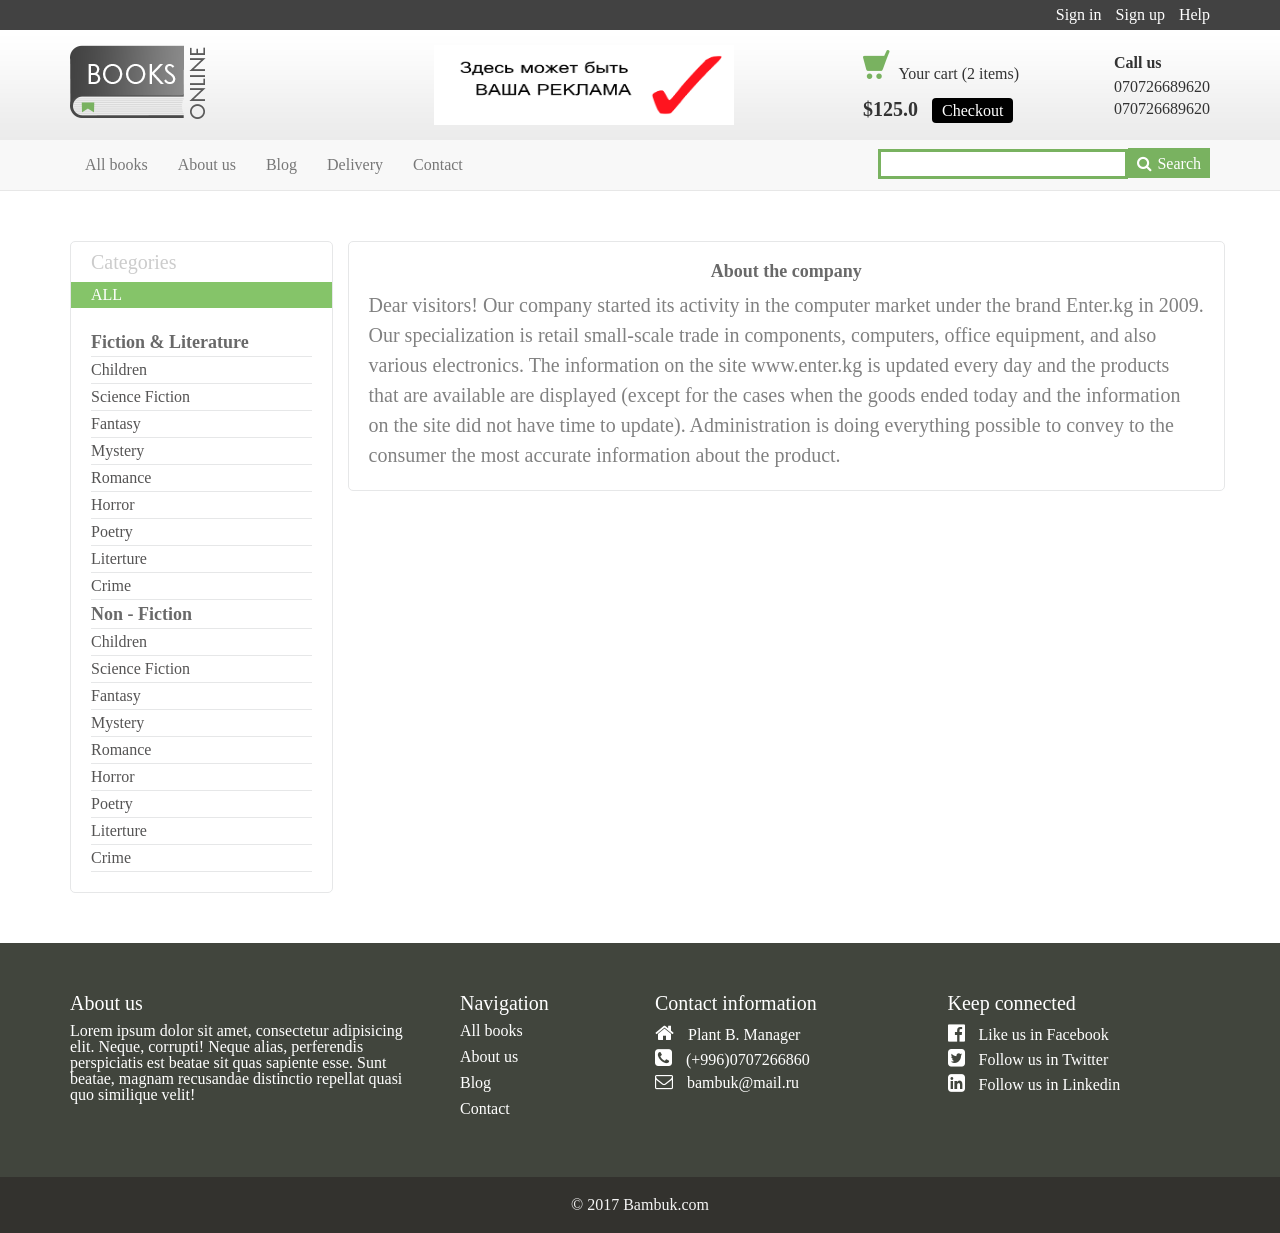
<file: about.html>
<!DOCTYPE html>
<html lang="en">
<head>
	<meta charset="UTF-8">
	<meta name="viewport" content="width=device-width, initial-scale=1.0">
	<title>Shopping cart</title>
	<link rel="stylesheet" href="libs/bootstrap.min.css">
	<link rel="stylesheet" href="https://maxcdn.bootstrapcdn.com/font-awesome/4.7.0/css/font-awesome.min.css">
	<link rel="stylesheet" href="libs/jquery.bxslider.css">
	<link rel="stylesheet" href="css/reset.css">
	<link rel="stylesheet" href="css/style.css">
	<link rel="stylesheet" href="css/media.css">
	<link rel="stylesheet" href="css/blog.css">
</head>
<body>
	<header>
		<div class="header-top">
			<div class="container">
				<nav class="nav-top">
					<ul>
						<li><a href="#">Sign in</a></li>
						<li><a href="#">Sign up</a></li>
						<li><a href="#">Help</a></li>
					</ul>
				</nav>
			</div>
		</div>
		<div class="header-middle">
			<div class="container">
				<div class="left-column-block">
					<img src="images/logo.png" alt="logo" />
					<div class="reklama">
						<img src="images/reklama.png" alt="item" width="300" height="80">
					</div>
					
				</div>
								
				<div class="shop-checkout">
					<div class="shop">
						<img src="images/shop.png">
						<span class="your-cart">Your cart</span>
						<span>(2 items)</span>
					</div>
					<div class="checkout">
						<span>$125.0</span>
						<a href="#">Checkout</a>
					</div>
				</div>
				<div class="phone">
					<h5>Call us</h5>
					<p>070726689620</p>
					<p>070726689620</p>
				</div>
	
			</div>
		</div>
		<nav class="navbar navbar-default navbar-static-top">
			<div class="container">
				<div class="navbar-header">
					<button type="button" class="navbar-toggle collapsed" data-toggle="collapse" data-target="#navbar" aria-expanded="false" aria-controls="navbar">
					<span class="sr-only">Toggle navigation</span>
					<span class="icon-bar"></span>
					<span class="icon-bar"></span>
					<span class="icon-bar"></span>
					</button>
				</div>
				<div id="navbar" class="navbar-collapse collapse">
					<ul class="nav navbar-nav">
						<li><a href="index.html">All books</a></li>
						<li><a href="about.html">About us</a></li>
						<li><a href="blog.html">Blog</a></li>
						<li><a href="delivery.html">Delivery</a></li>
						<li><a href="contact.html">Contact</a></li>
					</ul>
					<form class="navbar-form navbar-right left-column-block">
						<input type="text">
						<button><i class="fa fa-search sear" aria-hidden="true"></i>Search</button>
		          </form>
				</div><!--/.nav-collapse -->
			</div>
		</nav>
	</header>
	<section class="main-content">
	<div class="container">
		<div class="row">
			<div class="col-sm-3">
				<div class="sidebar">
					<h3>Categories</h3>
					<h5 class="all-list">All</h5>
					<ul>
						<li class="func-liter">Fiction & Literature</li>	
						<li><a href="category.html">Children</a></li>
						<li><a href="category.html">Science Fiction</a></li>
						<li><a href="category.html">Fantasy</a></li>
						<li><a href="category.html">Mystery</a></li>
						<li><a href="category.html">Romance</a></li>
						<li><a href="category.html">Horror</a></li>
						<li><a href="category.html">Poetry</a></li>
						<li><a href="category.html">Literture</a></li>
						<li><a href="category.html">Crime</a></li>
						<li class="func-liter">Non - Fiction</li>	
						<li><a href="category.html">Children</a></li>
						<li><a href="category.html">Science Fiction</a></li>
						<li><a href="category.html">Fantasy</a></li>
						<li><a href="category.html">Mystery</a></li>
						<li><a href="category.html">Romance</a></li>
						<li><a href="category.html">Horror</a></li>
						<li><a href="category.html">Poetry</a></li>
						<li><a href="category.html">Literture</a></li>
						<li><a href="category.html">Crime</a></li>
					</ul>
				</div>
			</div>
			<div class="col-sm-9 about-cont"> 
				<h3>About the company</h3>
				<p>
					Dear visitors!
					 
					Our company started its activity in the computer market under the brand Enter.kg in 2009. Our specialization is retail small-scale trade in components, computers, office equipment, and also various electronics.
					 
					The information on the site www.enter.kg is updated every day and the products that are available are displayed (except for the cases when the goods ended today and the information on the site did not have time to update).
					Administration is doing everything possible to convey to the consumer the most accurate information about the product.
				</p>	
			</div><!--col-sm-9-->
		</div><!--row-->		
	</div><!--container-->	
</section>
<section class="bottom-menu">
	<div class="container">
		<div class="row">
			<div class="col-sm-4 padd">
				<h3>About us</h3>
				<p>Lorem ipsum dolor sit amet, consectetur adipisicing elit. Neque, corrupti! Neque alias, perferendis perspiciatis est beatae sit quas sapiente esse. Sunt beatae, magnam recusandae distinctio repellat quasi quo similique velit!</p>
			</div>
			<div class="col-sm-2 padd">
				<h3>Navigation</h3>
				<ul class="menu-bot">
					<li class="active"><a href="#">All books</a></li>
					<li><a href="#about">About us</a></li>
					<li><a href="#about">Blog</a></li>
					<li><a href="#contact">Contact</a></li>
				</ul>
			</div>
			<div class="col-sm-3 address padd">
				<h3>Contact information</h3>
				<p><i class="fa fa-home icon" aria-hidden="true"></i>
				<span>Plant B. Manager</span></p>
				<p><i class="fa fa-phone-square icon" aria-hidden="true"></i>
				<span>(+996)0707266860</span></p>
				<p><i class="fa fa-envelope-o icone" aria-hidden="true"></i>
				<span>bambuk@mail.ru</span></p>
			</div>
			<div class="col-sm-3 address padd">
				<h3>Keep connected</h3>
				<p><i class="fa fa-facebook-official icon" aria-hidden="true"></i>
				<span>Like us in Facebook</span></p>
				<p><i class="fa fa-twitter-square icon" aria-hidden="true"></i>
				<span>Follow us in Twitter</span></p>
				<p><i class="fa fa-linkedin-square icon" aria-hidden="true"></i>
				<span>Follow us in Linkedin</span></p>

			</div>
		</div>
	</div>
</section>
<footer>
	<p>&copy; 2017 Bambuk.com<p>
</footer>
	<script src="https://ajax.googleapis.com/ajax/libs/jquery/1.11.3/jquery.min.js"></script>
	<script src="libs/jquery.bxslider.js"></script>
	<script src="libs/bootstrap.min.js"></script>
	<script src="js/main.js"></script>
</body>
</html>
</file>
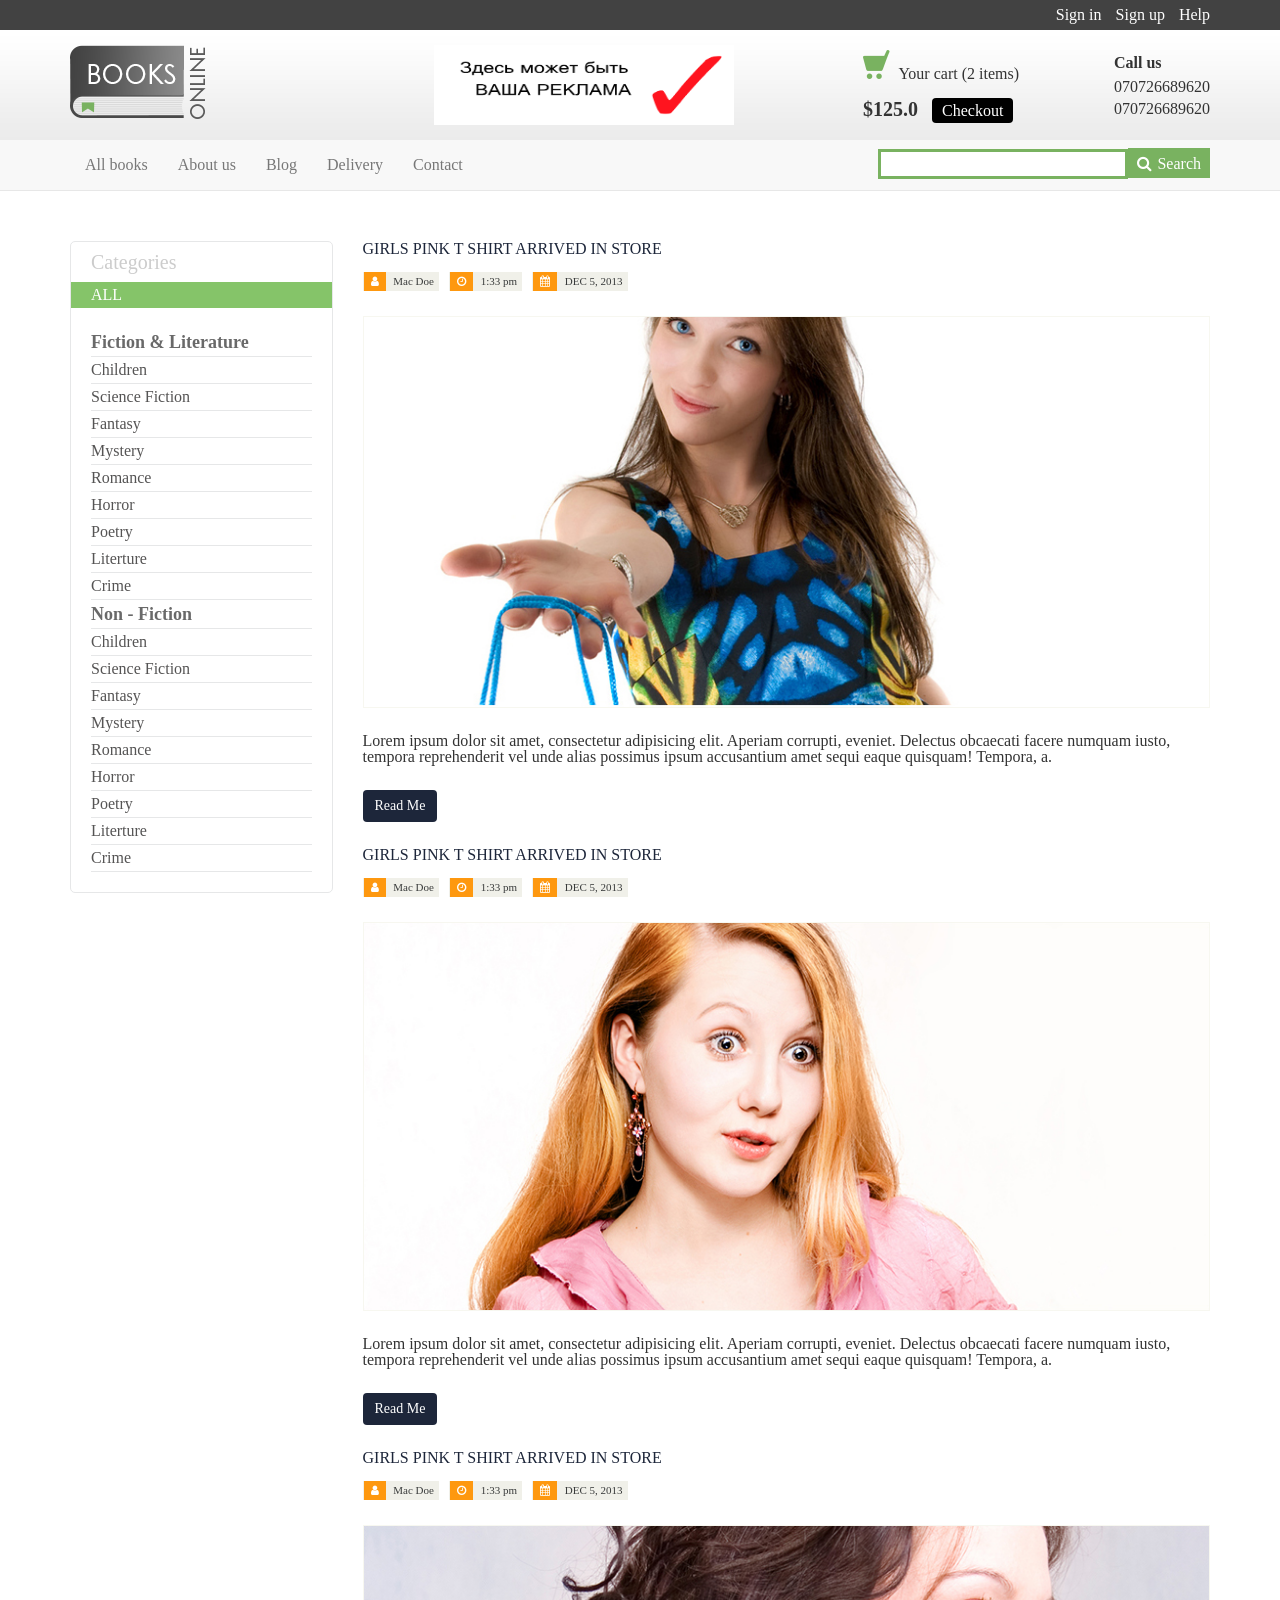
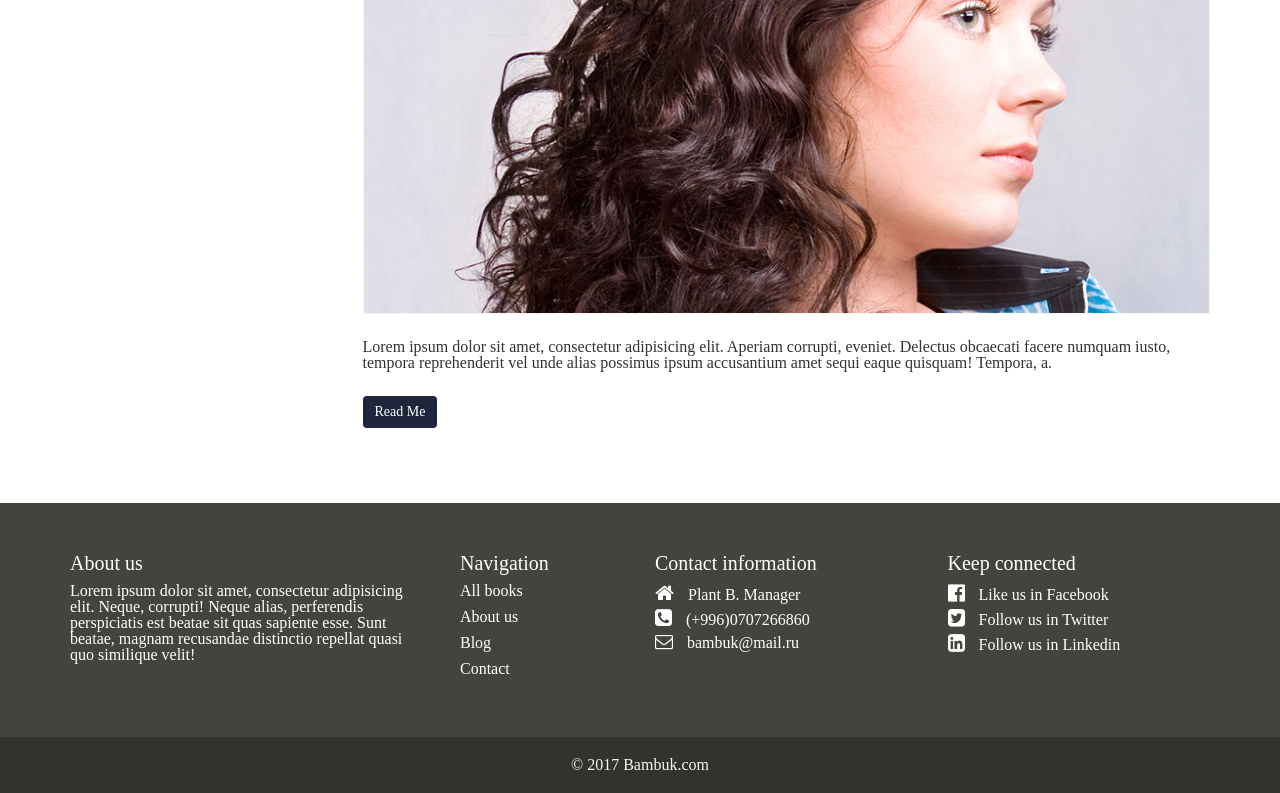
<file: blog.html>
<!DOCTYPE html>
<html lang="en">
<head>
	<meta charset="UTF-8">
	<meta name="viewport" content="width=device-width, initial-scale=1.0">
	<title>Shopping cart</title>
	<link rel="stylesheet" href="libs/bootstrap.min.css">
	<link rel="stylesheet" href="https://maxcdn.bootstrapcdn.com/font-awesome/4.7.0/css/font-awesome.min.css">
	<link rel="stylesheet" href="libs/jquery.bxslider.css">
	<link rel="stylesheet" href="css/reset.css">
	<link rel="stylesheet" href="css/style.css">
	<link rel="stylesheet" href="css/media.css">
	<link rel="stylesheet" href="css/blog.css">
</head>
<body>
	<header>
		<div class="header-top">
			<div class="container">
				<nav class="nav-top">
					<ul>
						<li><a href="#">Sign in</a></li>
						<li><a href="#">Sign up</a></li>
						<li><a href="#">Help</a></li>
					</ul>
				</nav>
			</div>
		</div>
		<div class="header-middle">
			<div class="container">
				<div class="left-column-block">
					<img src="images/logo.png" alt="logo" />
					<div class="reklama">
						<img src="images/reklama.png" alt="item" width="300" height="80">
					</div>
					
				</div>
								
				<div class="shop-checkout">
					<div class="shop">
						<img src="images/shop.png">
						<span class="your-cart">Your cart</span>
						<span>(2 items)</span>
					</div>
					<div class="checkout">
						<span>$125.0</span>
						<a href="#">Checkout</a>
					</div>
				</div>
				<div class="phone">
					<h5>Call us</h5>
					<p>070726689620</p>
					<p>070726689620</p>
				</div>
	
			</div>
		</div>
		<nav class="navbar navbar-default navbar-static-top">
			<div class="container">
				<div class="navbar-header">
					<button type="button" class="navbar-toggle collapsed" data-toggle="collapse" data-target="#navbar" aria-expanded="false" aria-controls="navbar">
					<span class="sr-only">Toggle navigation</span>
					<span class="icon-bar"></span>
					<span class="icon-bar"></span>
					<span class="icon-bar"></span>
					</button>
				</div>
				<div id="navbar" class="navbar-collapse collapse">
					<ul class="nav navbar-nav">
						<li><a href="index.html">All books</a></li>
						<li><a href="about.html">About us</a></li>
						<li><a href="blog.html">Blog</a></li>
						<li><a href="delivery.html">Delivery</a></li>
						<li><a href="contact.html">Contact</a></li>
					</ul>
					<form class="navbar-form navbar-right left-column-block">
						<input type="text">
						<button><i class="fa fa-search sear" aria-hidden="true"></i>Search</button>
		          </form>
				</div><!--/.nav-collapse -->
			</div>
		</nav>
	</header>
	<section class="main-content">
	<div class="container">
		<div class="row">
			<div class="col-sm-3">
				<div class="sidebar">
					<h3>Categories</h3>
					<h5 class="all-list">All</h5>
					<ul>
						<li class="func-liter">Fiction & Literature</li>	
						<li><a href="category.html">Children</a></li>
						<li><a href="category.html">Science Fiction</a></li>
						<li><a href="category.html">Fantasy</a></li>
						<li><a href="category.html">Mystery</a></li>
						<li><a href="category.html">Romance</a></li>
						<li><a href="category.html">Horror</a></li>
						<li><a href="category.html">Poetry</a></li>
						<li><a href="category.html">Literture</a></li>
						<li><a href="category.html">Crime</a></li>
						<li class="func-liter">Non - Fiction</li>	
						<li><a href="category.html">Children</a></li>
						<li><a href="category.html">Science Fiction</a></li>
						<li><a href="category.html">Fantasy</a></li>
						<li><a href="category.html">Mystery</a></li>
						<li><a href="category.html">Romance</a></li>
						<li><a href="category.html">Horror</a></li>
						<li><a href="category.html">Poetry</a></li>
						<li><a href="category.html">Literture</a></li>
						<li><a href="category.html">Crime</a></li>
					</ul>
				</div>
			</div>
			<div class="col-sm-9"> 
				<div class="blog-bar">
						<h4>GIRLS PINK T SHIRT ARRIVED IN STORE</h4>
						<div class="post-meta">
							<ul>
								<li><i class="fa fa-user"></i> Mac Doe</li>
								<li><i class="fa fa-clock-o"></i> 1:33 pm</li>
								<li><i class="fa fa-calendar"></i> DEC 5, 2013</li>
							</ul>
						</div>
						<a href="#" class="post-img"><img src="images/blog/blog-one.jpg" class="img-responsive" alt=""></a>
						<p>Lorem ipsum dolor sit amet, consectetur adipisicing elit. Aperiam corrupti, eveniet. Delectus obcaecati facere numquam iusto, tempora reprehenderit vel unde alias possimus ipsum accusantium amet sequi eaque quisquam! Tempora, a.</p>
						<a href="detblog.html" class="btn btn-primary">Read Me</a>
					</div>
					<div class="blog-bar">
						<h4>GIRLS PINK T SHIRT ARRIVED IN STORE</h4>
						<div class="post-meta">
							<ul>
								<li><i class="fa fa-user"></i> Mac Doe</li>
								<li><i class="fa fa-clock-o"></i> 1:33 pm</li>
								<li><i class="fa fa-calendar"></i> DEC 5, 2013</li>
							</ul>
						</div>
						<a href="#" class="post-img"><img src="images/blog/blog-two.jpg" class="img-responsive" alt=""></a>
						<p>Lorem ipsum dolor sit amet, consectetur adipisicing elit. Aperiam corrupti, eveniet. Delectus obcaecati facere numquam iusto, tempora reprehenderit vel unde alias possimus ipsum accusantium amet sequi eaque quisquam! Tempora, a.</p>
						<a href="detblog.html" class="btn btn-primary">Read Me</a>
					</div>
					<div class="blog-bar">
						<h4>GIRLS PINK T SHIRT ARRIVED IN STORE</h4>
						<div class="post-meta">
							<ul>
								<li><i class="fa fa-user"></i> Mac Doe</li>
								<li><i class="fa fa-clock-o"></i> 1:33 pm</li>
								<li><i class="fa fa-calendar"></i> DEC 5, 2013</li>
							</ul>
						</div>
						<a href="#" class="post-img"><img src="images/blog/blog-three.jpg" class="img-responsive" alt=""></a>
						<p>Lorem ipsum dolor sit amet, consectetur adipisicing elit. Aperiam corrupti, eveniet. Delectus obcaecati facere numquam iusto, tempora reprehenderit vel unde alias possimus ipsum accusantium amet sequi eaque quisquam! Tempora, a.</p>
						<a href="detblog.html" class="btn btn-primary">Read Me</a>
					</div>
				</div>

			</div><!--col-sm-9-->
		</div><!--row-->		
	</div><!--container-->	
</section>
<section class="bottom-menu">
	<div class="container">
		<div class="row">
			<div class="col-sm-4 padd">
				<h3>About us</h3>
				<p>Lorem ipsum dolor sit amet, consectetur adipisicing elit. Neque, corrupti! Neque alias, perferendis perspiciatis est beatae sit quas sapiente esse. Sunt beatae, magnam recusandae distinctio repellat quasi quo similique velit!</p>
			</div>
			<div class="col-sm-2 padd">
				<h3>Navigation</h3>
				<ul class="menu-bot">
					<li class="active"><a href="#">All books</a></li>
					<li><a href="#about">About us</a></li>
					<li><a href="#about">Blog</a></li>
					<li><a href="#contact">Contact</a></li>
				</ul>
			</div>
			<div class="col-sm-3 address padd">
				<h3>Contact information</h3>
				<p><i class="fa fa-home icon" aria-hidden="true"></i>
				<span>Plant B. Manager</span></p>
				<p><i class="fa fa-phone-square icon" aria-hidden="true"></i>
				<span>(+996)0707266860</span></p>
				<p><i class="fa fa-envelope-o icone" aria-hidden="true"></i>
				<span>bambuk@mail.ru</span></p>
			</div>
			<div class="col-sm-3 address padd">
				<h3>Keep connected</h3>
				<p><i class="fa fa-facebook-official icon" aria-hidden="true"></i>
				<span>Like us in Facebook</span></p>
				<p><i class="fa fa-twitter-square icon" aria-hidden="true"></i>
				<span>Follow us in Twitter</span></p>
				<p><i class="fa fa-linkedin-square icon" aria-hidden="true"></i>
				<span>Follow us in Linkedin</span></p>

			</div>
		</div>
	</div>
</section>
<footer>
	<p>&copy; 2017 Bambuk.com<p>
</footer>
	<script src="https://ajax.googleapis.com/ajax/libs/jquery/1.11.3/jquery.min.js"></script>
	<script src="libs/jquery.bxslider.js"></script>
	<script src="libs/bootstrap.min.js"></script>
	<script src="js/main.js"></script>
</body>
</html>
</file>
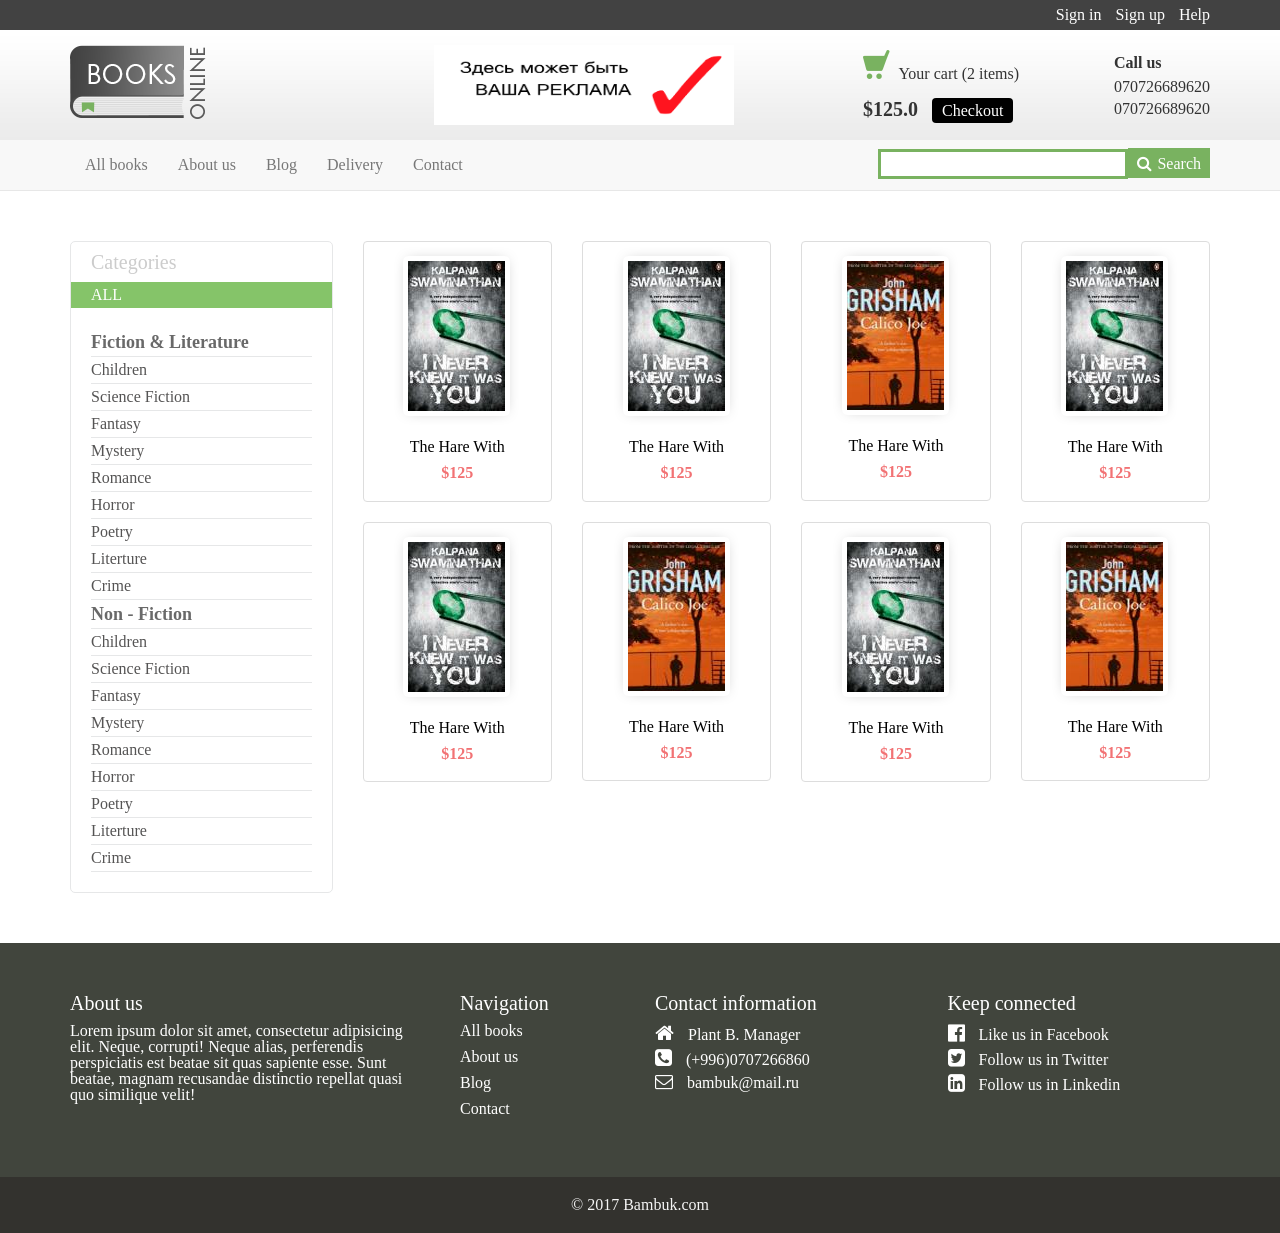
<file: category.html>
<!DOCTYPE html>
<html lang="en">
<head>
	<meta charset="UTF-8">
	<meta name="viewport" content="width=device-width, initial-scale=1.0">
	<title>Shopping cart</title>
	<link rel="stylesheet" href="libs/bootstrap.min.css">
	<link rel="stylesheet" href="https://maxcdn.bootstrapcdn.com/font-awesome/4.7.0/css/font-awesome.min.css">
	<link rel="stylesheet" href="libs/jquery.bxslider.css">
	<link rel="stylesheet" href="css/reset.css">
	<link rel="stylesheet" href="css/style.css">
	<link rel="stylesheet" href="css/media.css">
</head>
<body>
	<header>
		<div class="header-top">
			<div class="container">
				<nav class="nav-top">
					<ul>
						<li><a href="#">Sign in</a></li>
						<li><a href="#">Sign up</a></li>
						<li><a href="#">Help</a></li>
					</ul>
				</nav>
			</div>
		</div>
		<div class="header-middle">
			<div class="container">
				<div class="left-column-block">
					<img src="images/logo.png" alt="logo" />
					<div class="reklama">
						<img src="images/reklama.png" alt="item" width="300" height="80">
					</div>
					
				</div>
								
				<div class="shop-checkout">
					<div class="shop">
						<img src="images/shop.png">
						<span class="your-cart">Your cart</span>
						<span>(2 items)</span>
					</div>
					<div class="checkout">
						<span>$125.0</span>
						<a href="#">Checkout</a>
					</div>
				</div>
				<div class="phone">
					<h5>Call us</h5>
					<p>070726689620</p>
					<p>070726689620</p>
				</div>
	
			</div>
		</div>
		<nav class="navbar navbar-default navbar-static-top">
			<div class="container">
				<div class="navbar-header">
					<button type="button" class="navbar-toggle collapsed" data-toggle="collapse" data-target="#navbar" aria-expanded="false" aria-controls="navbar">
					<span class="sr-only">Toggle navigation</span>
					<span class="icon-bar"></span>
					<span class="icon-bar"></span>
					<span class="icon-bar"></span>
					</button>
				</div>
				<div id="navbar" class="navbar-collapse collapse">
					<ul class="nav navbar-nav">
						<li><a href="index.html">All books</a></li>
						<li><a href="about.html">About us</a></li>
						<li><a href="blog.html">Blog</a></li>
						<li><a href="delivery.html">Delivery</a></li>
						<li><a href="contact.html">Contact</a></li>
					</ul>
					<form class="navbar-form navbar-right left-column-block">
						<input type="text">
						<button><i class="fa fa-search sear" aria-hidden="true"></i>Search</button>
		          </form>
				</div><!--/.nav-collapse -->
			</div>
		</nav>
	</header>
	<section class="main-content">
	<div class="container">
		<div class="row">
			<div class="col-sm-3">
				<div class="sidebar">
					<h3>Categories</h3>
					<h5 class="all-list">All</h5>
					<ul>
						<li class="func-liter">Fiction & Literature</li>	
						<li><a href="category.html">Children</a></li>
						<li><a href="category.html">Science Fiction</a></li>
						<li><a href="category.html">Fantasy</a></li>
						<li><a href="category.html">Mystery</a></li>
						<li><a href="category.html">Romance</a></li>
						<li><a href="category.html">Horror</a></li>
						<li><a href="category.html">Poetry</a></li>
						<li><a href="category.html">Literture</a></li>
						<li><a href="category.html">Crime</a></li>
						<li class="func-liter">Non - Fiction</li>	
						<li><a href="category.html">Children</a></li>
						<li><a href="category.html">Science Fiction</a></li>
						<li><a href="category.html">Fantasy</a></li>
						<li><a href="category.html">Mystery</a></li>
						<li><a href="category.html">Romance</a></li>
						<li><a href="category.html">Horror</a></li>
						<li><a href="category.html">Poetry</a></li>
						<li><a href="category.html">Literture</a></li>
						<li><a href="category.html">Crime</a></li>
					</ul>
				</div>
			</div>
			<div class="col-sm-9"> 
			
					<div class="sidebar-left">
						<div class="row">
							<div class="col-sm-3 col-md-3">
								<div class="thumbnail">
									<img src="images/products/book.png" alt="Book">
									<div class="caption">
										<p><a href="#">The Hare With</a></p>
										<p class="price">$125</p>
									</div>
								</div>
							</div>
							<div class="col-sm-3 col-md-3">
								<div class="thumbnail">
									<img src="images/products/book.png" alt="Book">
									<div class="caption">
										<p><a href="#">The Hare With</a></p>
										<p class="price">$125</p>
									</div>
								</div>
							</div>
							<div class="col-sm-3 col-md-3">
								<div class="thumbnail">
									<img src="images/products/book1.png" alt="Book">
									<div class="caption">
										<p><a href="#">The Hare With</a></p>
										<p class="price">$125</p>
									</div>
								</div>
							</div>
							<div class="col-sm-3 col-md-3">
								<div class="thumbnail">
									<img src="images/products/book.png" alt="Book">
									<div class="caption">
										<p><a href="#">The Hare With</a></p>
										<p class="price">$125</p>
									</div>
								</div>
							</div>
							<div class="col-sm-3 col-md-3">
								<div class="thumbnail">
									<img src="images/products/book.png" alt="Book">
									<div class="caption">
										<p><a href="#">The Hare With</a></p>
										<p class="price">$125</p>
									</div>
								</div>
							</div>
							<div class="col-sm-3 col-md-3">
								<div class="thumbnail">
									<img src="images/products/book1.png" alt="Book">
									<div class="caption">
										<p><a href="#">The Hare With</a></p>
										<p class="price">$125</p>
									</div>
								</div>
							</div>
							<div class="col-sm-3 col-md-3">
								<div class="thumbnail">
									<img src="images/products/book.png" alt="Book">
									<div class="caption">
										<p><a href="#">The Hare With</a></p>
										<p class="price">$125</p>
									</div>
								</div>
							</div>
							<div class="col-sm-3 col-md-3">
								<div class="thumbnail">
									<img src="images/products/book1.png" alt="Book">
									<div class="caption">
										<p><a href="#">The Hare With</a></p>
										<p class="price">$125</p>
									</div>
								</div>
							</div>
						</div>
					</div>
				</div>
			</div>	
		</div>					
	</div>	
</section>
<section class="bottom-menu">
	<div class="container">
		<div class="row">
			<div class="col-sm-4 padd">
				<h3>About us</h3>
				<p>Lorem ipsum dolor sit amet, consectetur adipisicing elit. Neque, corrupti! Neque alias, perferendis perspiciatis est beatae sit quas sapiente esse. Sunt beatae, magnam recusandae distinctio repellat quasi quo similique velit!</p>
			</div>
			<div class="col-sm-2 padd">
				<h3>Navigation</h3>
				<ul class="menu-bot">
					<li class="active"><a href="#">All books</a></li>
					<li><a href="#about">About us</a></li>
					<li><a href="#about">Blog</a></li>
					<li><a href="#contact">Contact</a></li>
				</ul>
			</div>
			<div class="col-sm-3 address padd">
				<h3>Contact information</h3>
				<p><i class="fa fa-home icon" aria-hidden="true"></i>
				<span>Plant B. Manager</span></p>
				<p><i class="fa fa-phone-square icon" aria-hidden="true"></i>
				<span>(+996)0707266860</span></p>
				<p><i class="fa fa-envelope-o icone" aria-hidden="true"></i>
				<span>bambuk@mail.ru</span></p>
			</div>
			<div class="col-sm-3 address padd">
				<h3>Keep connected</h3>
				<p><i class="fa fa-facebook-official icon" aria-hidden="true"></i>
				<span>Like us in Facebook</span></p>
				<p><i class="fa fa-twitter-square icon" aria-hidden="true"></i>
				<span>Follow us in Twitter</span></p>
				<p><i class="fa fa-linkedin-square icon" aria-hidden="true"></i>
				<span>Follow us in Linkedin</span></p>

			</div>
		</div>
	</div>
</section>
<footer>
	<p>&copy; 2017 Bambuk.com<p>
</footer>
	<script src="https://ajax.googleapis.com/ajax/libs/jquery/1.11.3/jquery.min.js"></script>
	<script src="libs/jquery.bxslider.js"></script>
	<script src="libs/bootstrap.min.js"></script>
	<script src="js/main.js"></script>
</body>
</html>
</file>
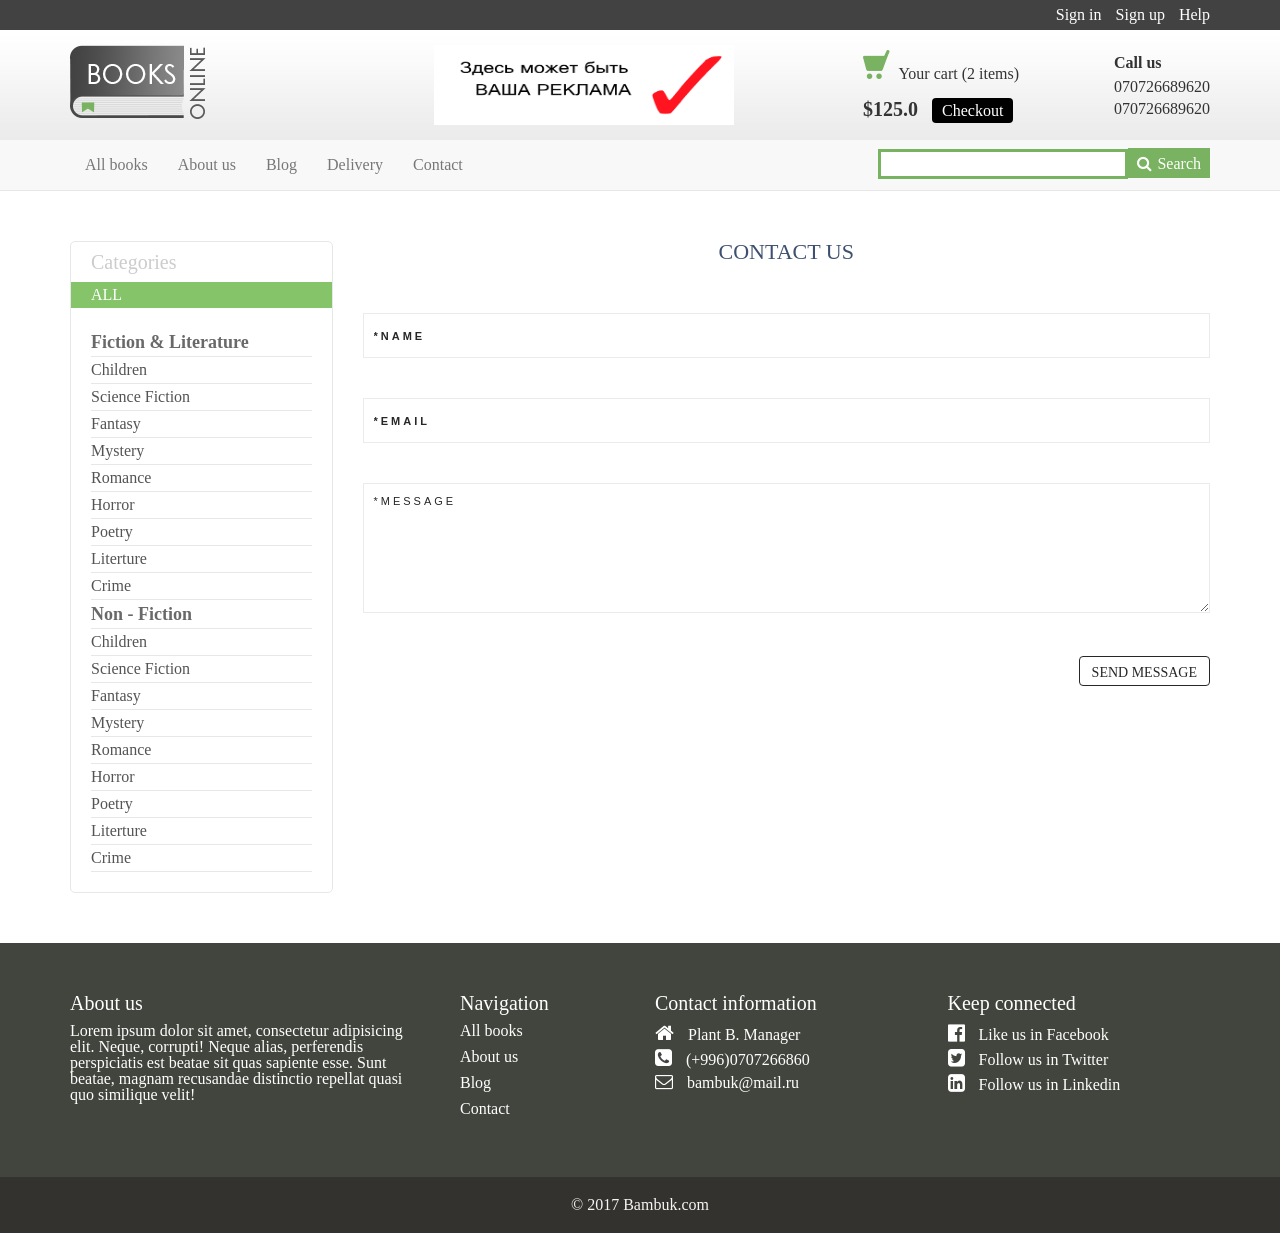
<file: contact.html>
<!DOCTYPE html>
<html lang="en">
<head>
	<meta charset="UTF-8">
	<meta name="viewport" content="width=device-width, initial-scale=1.0">
	<title>Shopping cart</title>
	<link rel="stylesheet" href="libs/bootstrap.min.css">
	<link rel="stylesheet" href="https://maxcdn.bootstrapcdn.com/font-awesome/4.7.0/css/font-awesome.min.css">
	<link rel="stylesheet" href="libs/jquery.bxslider.css">
	<link rel="stylesheet" href="css/reset.css">
	<link rel="stylesheet" href="css/style.css">
	<link rel="stylesheet" href="css/media.css">
</head>
<body>
	<header>
		<div class="header-top">
			<div class="container">
				<nav class="nav-top">
					<ul>
						<li><a href="#">Sign in</a></li>
						<li><a href="#">Sign up</a></li>
						<li><a href="#">Help</a></li>
					</ul>
				</nav>
			</div>
		</div>
		<div class="header-middle">
			<div class="container">
				<div class="left-column-block">
					<img src="images/logo.png" alt="logo" />
					<div class="reklama">
						<img src="images/reklama.png" alt="item" width="300" height="80">
					</div>
					
				</div>
								
				<div class="shop-checkout">
					<div class="shop">
						<img src="images/shop.png">
						<span class="your-cart">Your cart</span>
						<span>(2 items)</span>
					</div>
					<div class="checkout">
						<span>$125.0</span>
						<a href="#">Checkout</a>
					</div>
				</div>
				<div class="phone">
					<h5>Call us</h5>
					<p>070726689620</p>
					<p>070726689620</p>
				</div>
	
			</div>
		</div>
		<nav class="navbar navbar-default navbar-static-top">
			<div class="container">
				<div class="navbar-header">
					<button type="button" class="navbar-toggle collapsed" data-toggle="collapse" data-target="#navbar" aria-expanded="false" aria-controls="navbar">
					<span class="sr-only">Toggle navigation</span>
					<span class="icon-bar"></span>
					<span class="icon-bar"></span>
					<span class="icon-bar"></span>
					</button>
				</div>
				<div id="navbar" class="navbar-collapse collapse">
					<ul class="nav navbar-nav">
						<li><a href="index.html">All books</a></li>
						<li><a href="about.html">About us</a></li>
						<li><a href="blog.html">Blog</a></li>
						<li><a href="delivery.html">Delivery</a></li>
						<li><a href="contact.html">Contact</a></li>
					</ul>
					<form class="navbar-form navbar-right left-column-block">
						<input type="text">
						<button><i class="fa fa-search sear" aria-hidden="true"></i>Search</button>
		          </form>
				</div><!--/.nav-collapse -->
			</div>
		</nav>
	</header>
	<section class="main-content">
	<div class="container">
		<div class="row">
			<div class="col-sm-3">
				<div class="sidebar">
					<h3>Categories</h3>
					<h5 class="all-list">All</h5>
					<ul>
						<li class="func-liter">Fiction & Literature</li>	
						<li><a href="category.html">Children</a></li>
						<li><a href="category.html">Science Fiction</a></li>
						<li><a href="category.html">Fantasy</a></li>
						<li><a href="category.html">Mystery</a></li>
						<li><a href="category.html">Romance</a></li>
						<li><a href="category.html">Horror</a></li>
						<li><a href="category.html">Poetry</a></li>
						<li><a href="category.html">Literture</a></li>
						<li><a href="category.html">Crime</a></li>
						<li class="func-liter">Non - Fiction</li>	
						<li><a href="category.html">Children</a></li>
						<li><a href="category.html">Science Fiction</a></li>
						<li><a href="category.html">Fantasy</a></li>
						<li><a href="category.html">Mystery</a></li>
						<li><a href="category.html">Romance</a></li>
						<li><a href="category.html">Horror</a></li>
						<li><a href="category.html">Poetry</a></li>
						<li><a href="category.html">Literture</a></li>
						<li><a href="category.html">Crime</a></li>
					</ul>
				</div>
			</div>
			<div class="col-sm-9"> 
				<div class="section-header contact-block">
					<h4>CONTACT US</h4>
				</div>
        		<div class="contact">
          			<div class="contact-form"> 
	                 <form role="form" id="contact_form" class="contact-form" method="post" onSubmit="return false">
						<ul class="row">
							<li class="col-sm-12">
								<label>
								<input type="text" class="form-control" name="name" id="name" placeholder="*NAME">
								</label>
							</li>
							<li class="col-sm-12">
								<label>
									<input type="text" class="form-control" name="email" id="email" placeholder="*EMAIL">
								</label>
							</li>
							<li class="col-sm-12">
								<label>
									<textarea class="form-control" name="message" id="message" rows="5" placeholder="*MESSAGE"></textarea>
								</label>
							</li>
							<li class="col-sm-12 no-margin">
								<button type="submit" value="submit" class="btn" id="btn_submit">SEND MESSAGE</button>
							</li>
						</ul>
	                </div>
	              </div>
	            </form>
      		</div>
 			</div>	
		</div>					
	</div>	
</section>
<section class="bottom-menu">
	<div class="container">
		<div class="row">
			<div class="col-sm-4 padd">
				<h3>About us</h3>
				<p>Lorem ipsum dolor sit amet, consectetur adipisicing elit. Neque, corrupti! Neque alias, perferendis perspiciatis est beatae sit quas sapiente esse. Sunt beatae, magnam recusandae distinctio repellat quasi quo similique velit!</p>
			</div>
			<div class="col-sm-2 padd">
				<h3>Navigation</h3>
				<ul class="menu-bot">
					<li class="active"><a href="#">All books</a></li>
					<li><a href="#about">About us</a></li>
					<li><a href="#about">Blog</a></li>
					<li><a href="#contact">Contact</a></li>
				</ul>
			</div>
			<div class="col-sm-3 address padd">
				<h3>Contact information</h3>
				<p><i class="fa fa-home icon" aria-hidden="true"></i>
				<span>Plant B. Manager</span></p>
				<p><i class="fa fa-phone-square icon" aria-hidden="true"></i>
				<span>(+996)0707266860</span></p>
				<p><i class="fa fa-envelope-o icone" aria-hidden="true"></i>
				<span>bambuk@mail.ru</span></p>
			</div>
			<div class="col-sm-3 address padd">
				<h3>Keep connected</h3>
				<p><i class="fa fa-facebook-official icon" aria-hidden="true"></i>
				<span>Like us in Facebook</span></p>
				<p><i class="fa fa-twitter-square icon" aria-hidden="true"></i>
				<span>Follow us in Twitter</span></p>
				<p><i class="fa fa-linkedin-square icon" aria-hidden="true"></i>
				<span>Follow us in Linkedin</span></p>

			</div>
		</div>
	</div>
</section>
<footer>
	<p>&copy; 2017 Bambuk.com<p>
</footer>
	<script src="https://ajax.googleapis.com/ajax/libs/jquery/1.11.3/jquery.min.js"></script>
	<script src="libs/jquery.bxslider.js"></script>
	<script src="libs/bootstrap.min.js"></script>
	<script src="js/main.js"></script>
</body>
</html>
</file>
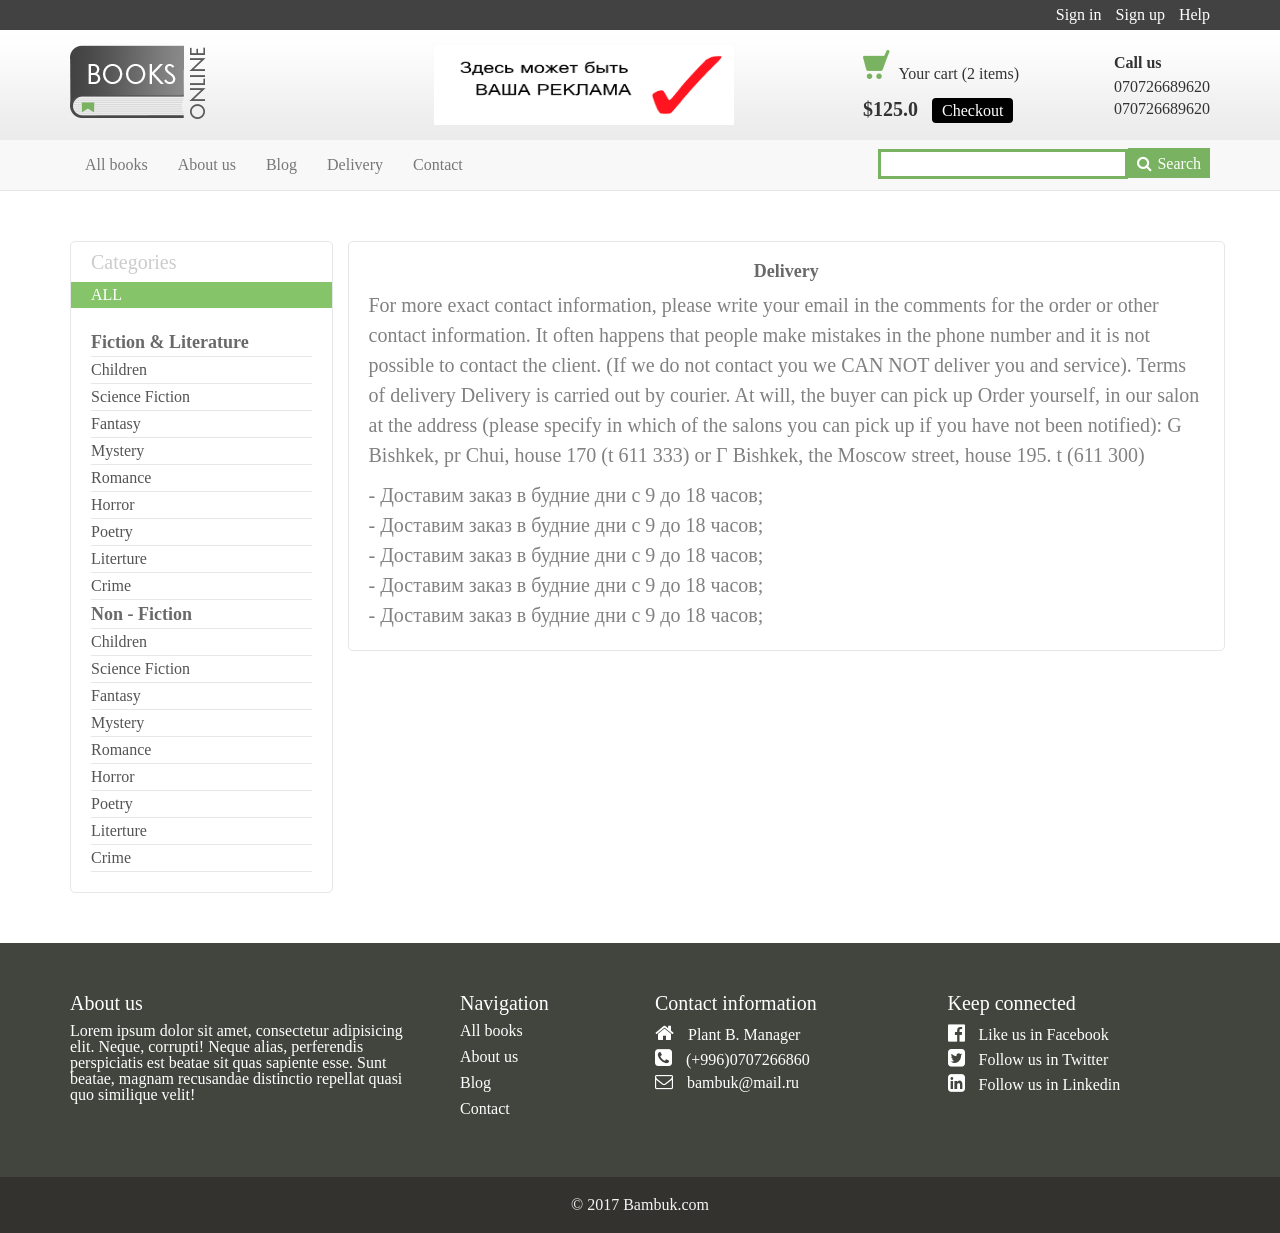
<file: delivery.html>
<!DOCTYPE html>
<html lang="en">
<head>
	<meta charset="UTF-8">
	<meta name="viewport" content="width=device-width, initial-scale=1.0">
	<title>Shopping cart</title>
	<link rel="stylesheet" href="libs/bootstrap.min.css">
	<link rel="stylesheet" href="https://maxcdn.bootstrapcdn.com/font-awesome/4.7.0/css/font-awesome.min.css">
	<link rel="stylesheet" href="libs/jquery.bxslider.css">
	<link rel="stylesheet" href="css/reset.css">
	<link rel="stylesheet" href="css/style.css">
	<link rel="stylesheet" href="css/media.css">
	<link rel="stylesheet" href="css/blog.css">
</head>
<body>
	<header>
		<div class="header-top">
			<div class="container">
				<nav class="nav-top">
					<ul>
						<li><a href="#">Sign in</a></li>
						<li><a href="#">Sign up</a></li>
						<li><a href="#">Help</a></li>
					</ul>
				</nav>
			</div>
		</div>
		<div class="header-middle">
			<div class="container">
				<div class="left-column-block">
					<img src="images/logo.png" alt="logo" />
					<div class="reklama">
						<img src="images/reklama.png" alt="item" width="300" height="80">
					</div>
					
				</div>
								
				<div class="shop-checkout">
					<div class="shop">
						<img src="images/shop.png">
						<span class="your-cart">Your cart</span>
						<span>(2 items)</span>
					</div>
					<div class="checkout">
						<span>$125.0</span>
						<a href="#">Checkout</a>
					</div>
				</div>
				<div class="phone">
					<h5>Call us</h5>
					<p>070726689620</p>
					<p>070726689620</p>
				</div>
	
			</div>
		</div>
		<nav class="navbar navbar-default navbar-static-top">
			<div class="container">
				<div class="navbar-header">
					<button type="button" class="navbar-toggle collapsed" data-toggle="collapse" data-target="#navbar" aria-expanded="false" aria-controls="navbar">
					<span class="sr-only">Toggle navigation</span>
					<span class="icon-bar"></span>
					<span class="icon-bar"></span>
					<span class="icon-bar"></span>
					</button>
				</div>
				<div id="navbar" class="navbar-collapse collapse">
					<ul class="nav navbar-nav">
						<li><a href="index.html">All books</a></li>
						<li><a href="about.html">About us</a></li>
						<li><a href="blog.html">Blog</a></li>
						<li><a href="delivery.html">Delivery</a></li>
						<li><a href="contact.html">Contact</a></li>
					</ul>
					<form class="navbar-form navbar-right left-column-block">
						<input type="text">
						<button><i class="fa fa-search sear" aria-hidden="true"></i>Search</button>
		          </form>
				</div><!--/.nav-collapse -->
			</div>
		</nav>
	</header>
	<section class="main-content">
	<div class="container">
		<div class="row">
			<div class="col-sm-3">
				<div class="sidebar">
					<h3>Categories</h3>
					<h5 class="all-list">All</h5>
					<ul>
						<li class="func-liter">Fiction & Literature</li>	
						<li><a href="#">Children</a></li>
						<li><a href="#">Science Fiction</a></li>
						<li><a href="#">Fantasy</a></li>
						<li><a href="#">Mystery</a></li>
						<li><a href="#">Romance</a></li>
						<li><a href="#">Horror</a></li>
						<li><a href="#">Poetry</a></li>
						<li><a href="#">Literture</a></li>
						<li><a href="#">Crime</a></li>
						<li class="func-liter">Non - Fiction</li>	
						<li><a href="#">Children</a></li>
						<li><a href="#">Science Fiction</a></li>
						<li><a href="#">Fantasy</a></li>
						<li><a href="#">Mystery</a></li>
						<li><a href="#">Romance</a></li>
						<li><a href="#">Horror</a></li>
						<li><a href="#">Poetry</a></li>
						<li><a href="#">Literture</a></li>
						<li><a href="#">Crime</a></li>
					</ul>
				</div>
			</div>
			<div class="col-sm-9 about-cont"> 
				<h3>Delivery</h3>
				<p>
					For more exact contact information, please write your email in the comments for the order or other contact information. It often happens that people make mistakes in the phone number and it is not possible to contact the client. (If we do not contact you we CAN NOT deliver you and service).
					 
					Terms of delivery
					      
					Delivery is carried out by courier.
					 
					At will, the buyer can pick up
					Order yourself, in our salon at the address (please specify in which of the salons you can pick up if you have not been notified):
					G Bishkek, pr Chui, house 170 (t 611 333)
					or
					Г Bishkek, the Moscow street, house 195. t (611 300)
				</p>
				<ul class="delev-list">
					<li>- Доставим заказ в будние дни с 9 до 18 часов;</li>
					<li>- Доставим заказ в будние дни с 9 до 18 часов;</li>
					<li>- Доставим заказ в будние дни с 9 до 18 часов;</li>
					<li>- Доставим заказ в будние дни с 9 до 18 часов;</li>
					<li>- Доставим заказ в будние дни с 9 до 18 часов;</li>
				</ul>	
			</div><!--col-sm-9-->
		</div><!--row-->		
	</div><!--container-->	
</section>
<section class="bottom-menu">
	<div class="container">
		<div class="row">
			<div class="col-sm-4 padd">
				<h3>About us</h3>
				<p>Lorem ipsum dolor sit amet, consectetur adipisicing elit. Neque, corrupti! Neque alias, perferendis perspiciatis est beatae sit quas sapiente esse. Sunt beatae, magnam recusandae distinctio repellat quasi quo similique velit!</p>
			</div>
			<div class="col-sm-2 padd">
				<h3>Navigation</h3>
				<ul class="menu-bot">
					<li class="active"><a href="#">All books</a></li>
					<li><a href="#about">About us</a></li>
					<li><a href="#about">Blog</a></li>
					<li><a href="#contact">Contact</a></li>
				</ul>
			</div>
			<div class="col-sm-3 address padd">
				<h3>Contact information</h3>
				<p><i class="fa fa-home icon" aria-hidden="true"></i>
				<span>Plant B. Manager</span></p>
				<p><i class="fa fa-phone-square icon" aria-hidden="true"></i>
				<span>(+996)0707266860</span></p>
				<p><i class="fa fa-envelope-o icone" aria-hidden="true"></i>
				<span>bambuk@mail.ru</span></p>
			</div>
			<div class="col-sm-3 address padd">
				<h3>Keep connected</h3>
				<p><i class="fa fa-facebook-official icon" aria-hidden="true"></i>
				<span>Like us in Facebook</span></p>
				<p><i class="fa fa-twitter-square icon" aria-hidden="true"></i>
				<span>Follow us in Twitter</span></p>
				<p><i class="fa fa-linkedin-square icon" aria-hidden="true"></i>
				<span>Follow us in Linkedin</span></p>

			</div>
		</div>
	</div>
</section>
<footer>
	<p>&copy; 2017 Bambuk.com<p>
</footer>
	<script src="https://ajax.googleapis.com/ajax/libs/jquery/1.11.3/jquery.min.js"></script>
	<script src="libs/jquery.bxslider.js"></script>
	<script src="libs/bootstrap.min.js"></script>
	<script src="js/main.js"></script>
</body>
</html>
</file>
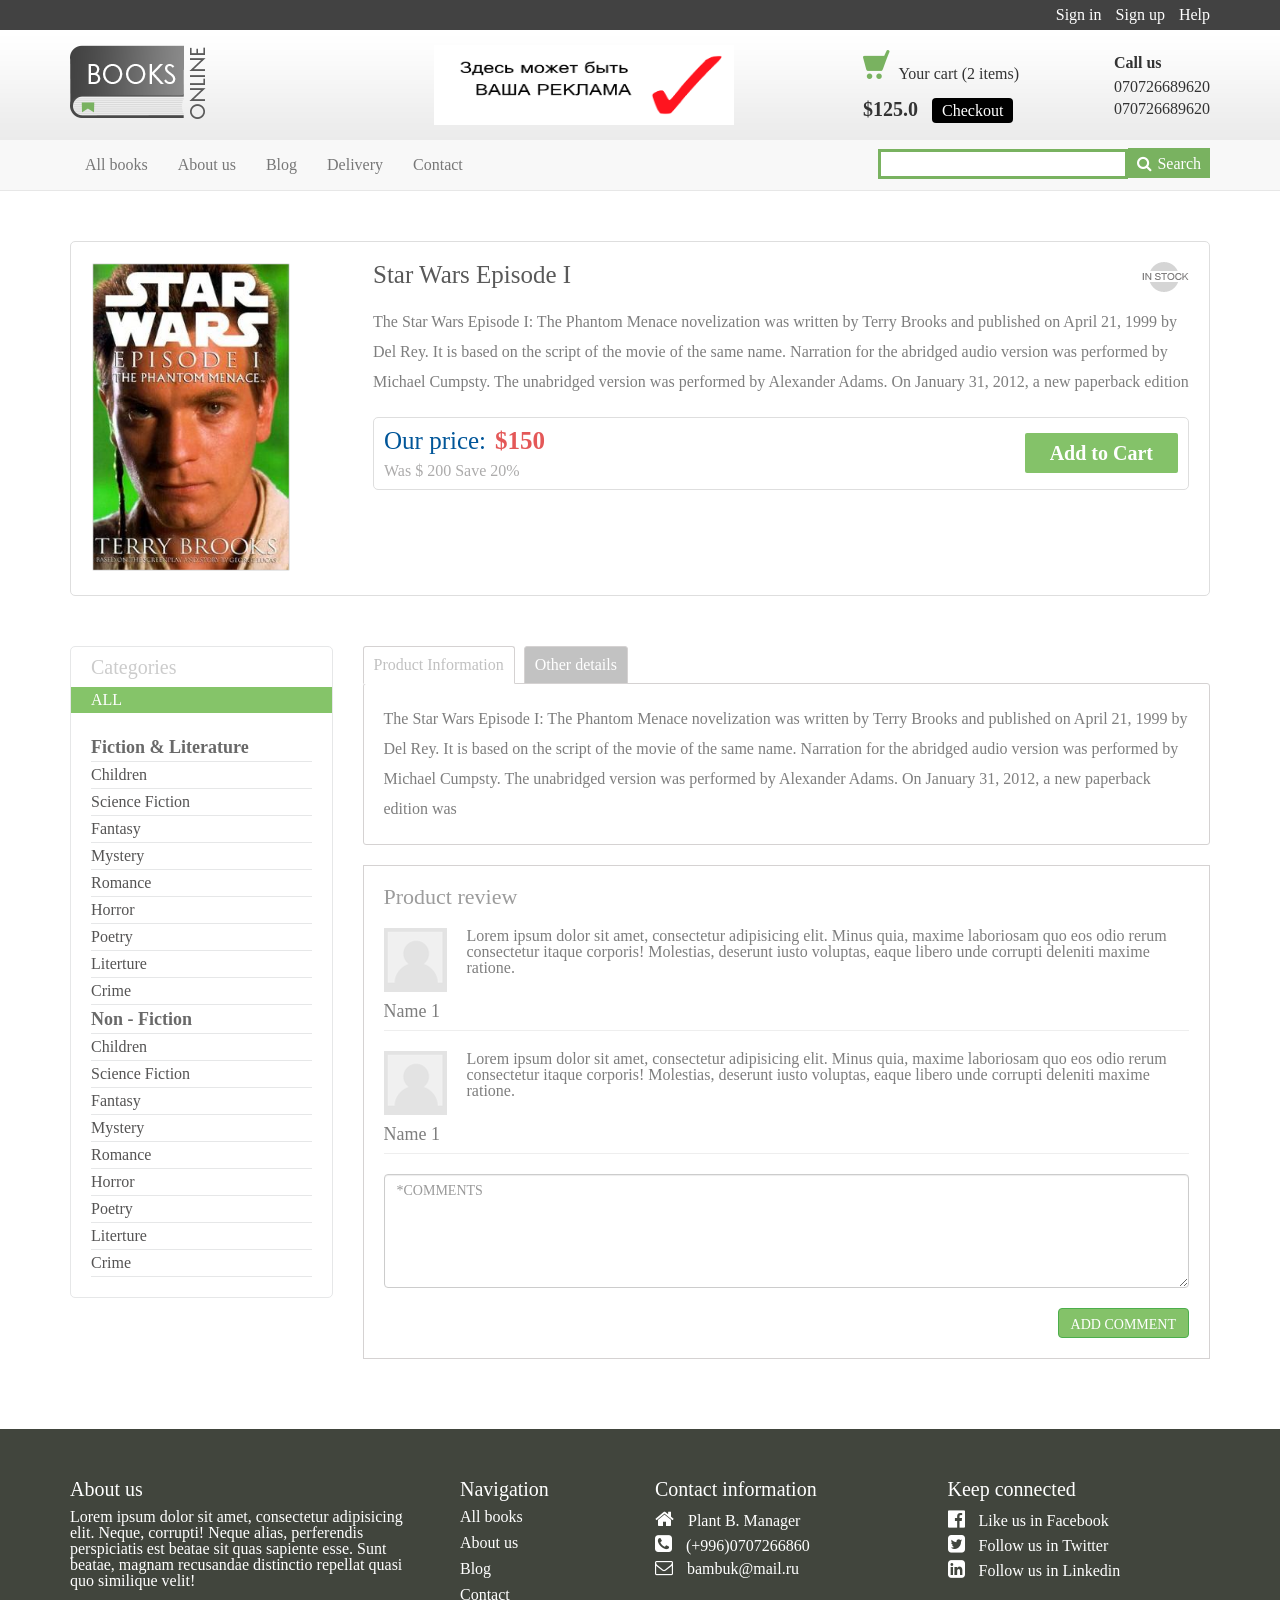
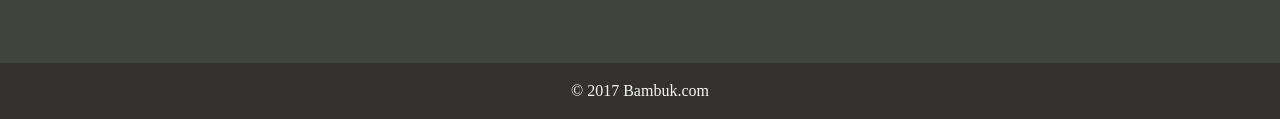
<file: detail.html>
<!DOCTYPE html>
<html lang="en">
<head>
	<meta charset="UTF-8">
	<meta name="viewport" content="width=device-width, initial-scale=1.0">
	<title>Shopping cart</title>
	<link rel="stylesheet" href="libs/bootstrap.min.css">
	<link rel="stylesheet" href="https://maxcdn.bootstrapcdn.com/font-awesome/4.7.0/css/font-awesome.min.css">
	<link rel="stylesheet" href="libs/jquery.bxslider.css">
	<link rel="stylesheet" href="css/reset.css">
	<link rel="stylesheet" href="css/style.css">
	<link rel="stylesheet" href="css/media.css">
	<link rel="stylesheet" href="css/detail.css">
</head>
<body>
	<header>
		<div class="header-top">
			<div class="container">
				<nav class="nav-top">
					<ul>
						<li><a href="#">Sign in</a></li>
						<li><a href="#">Sign up</a></li>
						<li><a href="#">Help</a></li>
					</ul>
				</nav>
			</div>
		</div>
		<div class="header-middle">
			<div class="container">
				<div class="left-column-block">
					<img src="images/logo.png" alt="logo" />
					<div class="reklama">
						<img src="images/reklama.png" alt="item" width="300" height="80">
					</div>
					
				</div>
								
				<div class="shop-checkout">
					<div class="shop">
						<img src="images/shop.png">
						<span class="your-cart">Your cart</span>
						<span>(2 items)</span>
					</div>
					<div class="checkout">
						<span>$125.0</span>
						<a href="#">Checkout</a>
					</div>
				</div>
				<div class="phone">
					<h5>Call us</h5>
					<p>070726689620</p>
					<p>070726689620</p>
				</div>
	
			</div>
		</div>
		<nav class="navbar navbar-default navbar-static-top">
			<div class="container">
				<div class="navbar-header">
					<button type="button" class="navbar-toggle collapsed" data-toggle="collapse" data-target="#navbar" aria-expanded="false" aria-controls="navbar">
					<span class="sr-only">Toggle navigation</span>
					<span class="icon-bar"></span>
					<span class="icon-bar"></span>
					<span class="icon-bar"></span>
					</button>
				</div>
				<div id="navbar" class="navbar-collapse collapse">
					<ul class="nav navbar-nav">
						<li><a href="index.html">All books</a></li>
						<li><a href="about.html">About us</a></li>
						<li><a href="blog.html">Blog</a></li>
						<li><a href="delivery.html">Delivery</a></li>
						<li><a href="contact.html">Contact</a></li>
					</ul>
					<form class="navbar-form navbar-right left-column-block">
						<input type="text">
						<button><i class="fa fa-search sear" aria-hidden="true"></i>Search</button>
		          </form>
				</div><!--/.nav-collapse -->
			</div>
		</nav>
	</header>
	<section class="detail-content">
		<div class="container">
		<div class="detail">
			<div class="row">
				
					<div class="col-sm-3">
						<img src="images/products/player.png" class="detail-img" width="200" height="310" alt="player">
					</div>
					
					<div class="col-sm-9">
						<div class="detail-description">
							<h3>Star Wars Episode I</h3>
							<img src="images/In-Stock.png" alt="Stock">
							<p>The Star Wars Episode I: The Phantom Menace novelization was written by Terry Brooks and published on April 21, 1999 by Del Rey. It is based on the script of the movie of the same name. Narration for the abridged audio version was performed by Michael Cumpsty. The unabridged version was performed by Alexander Adams. On January 31, 2012, a new paperback edition </p>
						
						</div>
						<div class="price-add">
							<span class="our-price">Our price:</span>
							<span class="price-int">$150</span>
							 <a href="#" class="button-cart">Add to Cart</a>
							<p>Was $ 200 Save 20%</p>
						</div>
					</div>
				</div>
			</div>
		</div>
	</section>
<section class="tab-section">
	<div class="container">
		<div class="row">
			<div class="col-sm-3">
				<div class="sidebar">
					<h3>Categories</h3>
					<h5 class="all-list">All</h5>
					<ul>
						<li class="func-liter">Fiction & Literature</li>	
						<li><a href="category.html">Children</a></li>
						<li><a href="category.html">Science Fiction</a></li>
						<li><a href="category.html">Fantasy</a></li>
						<li><a href="category.html">Mystery</a></li>
						<li><a href="category.html">Romance</a></li>
						<li><a href="category.html">Horror</a></li>
						<li><a href="category.html">Poetry</a></li>
						<li><a href="category.html">Literture</a></li>
						<li><a href="category.html">Crime</a></li>
						<li class="func-liter">Non - Fiction</li>	
						<li><a href="category.html">Children</a></li>
						<li><a href="category.html">Science Fiction</a></li>
						<li><a href="category.html">Fantasy</a></li>
						<li><a href="category.html">Mystery</a></li>
						<li><a href="category.html">Romance</a></li>
						<li><a href="category.html">Horror</a></li>
						<li><a href="category.html">Poetry</a></li>
						<li><a href="category.html">Literture</a></li>
						<li><a href="category.html">Crime</a></li>
					</ul>
				</div>
			</div>
			<div class="col-sm-9">
				<div class="wrapper">
				    <div class="tabs">
				        <span class="tab">Product Information</span>
				        <span class="tab">Other details</span>       
				    </div>
				    <div class="tab_content"> 
				        <div class="tab_item">The Star Wars Episode I: The Phantom Menace novelization was written by Terry Brooks and published on April 21, 1999 by Del Rey. It is based on the script of the movie of the same name. Narration for the abridged audio version was performed by Michael Cumpsty. The unabridged version was performed by Alexander Adams. On January 31, 2012, a new paperback edition was</div>
				        <div class="tab_item">
				        	<p>Author: <span>Nurlan baike</span></p>
				        	<p>Name original: <span>Nurlan baike</span></p>
				        	<p>Count_page: <span>Nurlan baike</span></p>
				        	<p>Year: <span>Nurlan baike</span></p>
				        	<p>Language: <span>Nurlan baike</span></p>
				        </div>
				    </div>
				</div>
				<div class="comments">
					<h3>Product review</h3>
					<div class="review">
						<div class="img-det">
							<img src="images/Layer.png" alt="">
							<p>Lorem ipsum dolor sit amet, consectetur adipisicing elit. Minus quia, maxime laboriosam quo eos odio rerum consectetur itaque corporis! Molestias, deserunt iusto voluptas, eaque libero unde corrupti deleniti maxime ratione.</p>
						</div>
						<div class="clearfix"></div>
							<p class="product-2">Name 1</p>
						<hr />
					</div>
					<div class="review">
						<div class="img-det">
							<img src="images/Layer.png" alt="">
							<p>Lorem ipsum dolor sit amet, consectetur adipisicing elit. Minus quia, maxime laboriosam quo eos odio rerum consectetur itaque corporis! Molestias, deserunt iusto voluptas, eaque libero unde corrupti deleniti maxime ratione.</p>
						</div>
						<div class="clearfix"></div>
							<p class="product-2">Name 1</p>
						<hr />
					</div>									
					<form role="form" method="post" class="comment-forms">
						<textarea class="form-control" name="message" id="message" rows="5" placeholder="*COMMENTS"></textarea>
						<button type="submit" class="btn btn-success btn-comments pull-right">ADD COMMENT</button>
						<div class="clearfix"></div>
					</form>
				</div>				
			</div>			
		</div>
	</div>
</section>

<section class="bottom-menu">
	<div class="container">
		<div class="row">
			<div class="col-sm-4 padd">
				<h3>About us</h3>
				<p>Lorem ipsum dolor sit amet, consectetur adipisicing elit. Neque, corrupti! Neque alias, perferendis perspiciatis est beatae sit quas sapiente esse. Sunt beatae, magnam recusandae distinctio repellat quasi quo similique velit!</p>
			</div>
			<div class="col-sm-2 padd">
				<h3>Navigation</h3>
				<ul class="menu-bot">
					<li class="active"><a href="#">All books</a></li>
					<li><a href="#about">About us</a></li>
					<li><a href="#about">Blog</a></li>
					<li><a href="#contact">Contact</a></li>
				</ul>
			</div>
			<div class="col-sm-3 address padd">
				<h3>Contact information</h3>
				<p><i class="fa fa-home icon" aria-hidden="true"></i>
				<span>Plant B. Manager</span></p>
				<p><i class="fa fa-phone-square icon" aria-hidden="true"></i>
				<span>(+996)0707266860</span></p>
				<p><i class="fa fa-envelope-o icone" aria-hidden="true"></i>
				<span>bambuk@mail.ru</span></p>
			</div>
			<div class="col-sm-3 address padd">
				<h3>Keep connected</h3>
				<p><i class="fa fa-facebook-official icon" aria-hidden="true"></i>
				<span>Like us in Facebook</span></p>
				<p><i class="fa fa-twitter-square icon" aria-hidden="true"></i>
				<span>Follow us in Twitter</span></p>
				<p><i class="fa fa-linkedin-square icon" aria-hidden="true"></i>
				<span>Follow us in Linkedin</span></p>

			</div>
		</div>
	</div>
</section>
<footer>
	<p>&copy; 2017 Bambuk.com<p>
</footer>
	<script src="https://ajax.googleapis.com/ajax/libs/jquery/1.11.3/jquery.min.js"></script>
	<script src="libs/jquery.bxslider.js"></script>
	<script src="libs/bootstrap.min.js"></script>
	<script src="js/main.js"></script>
</body>
</html>
</file>
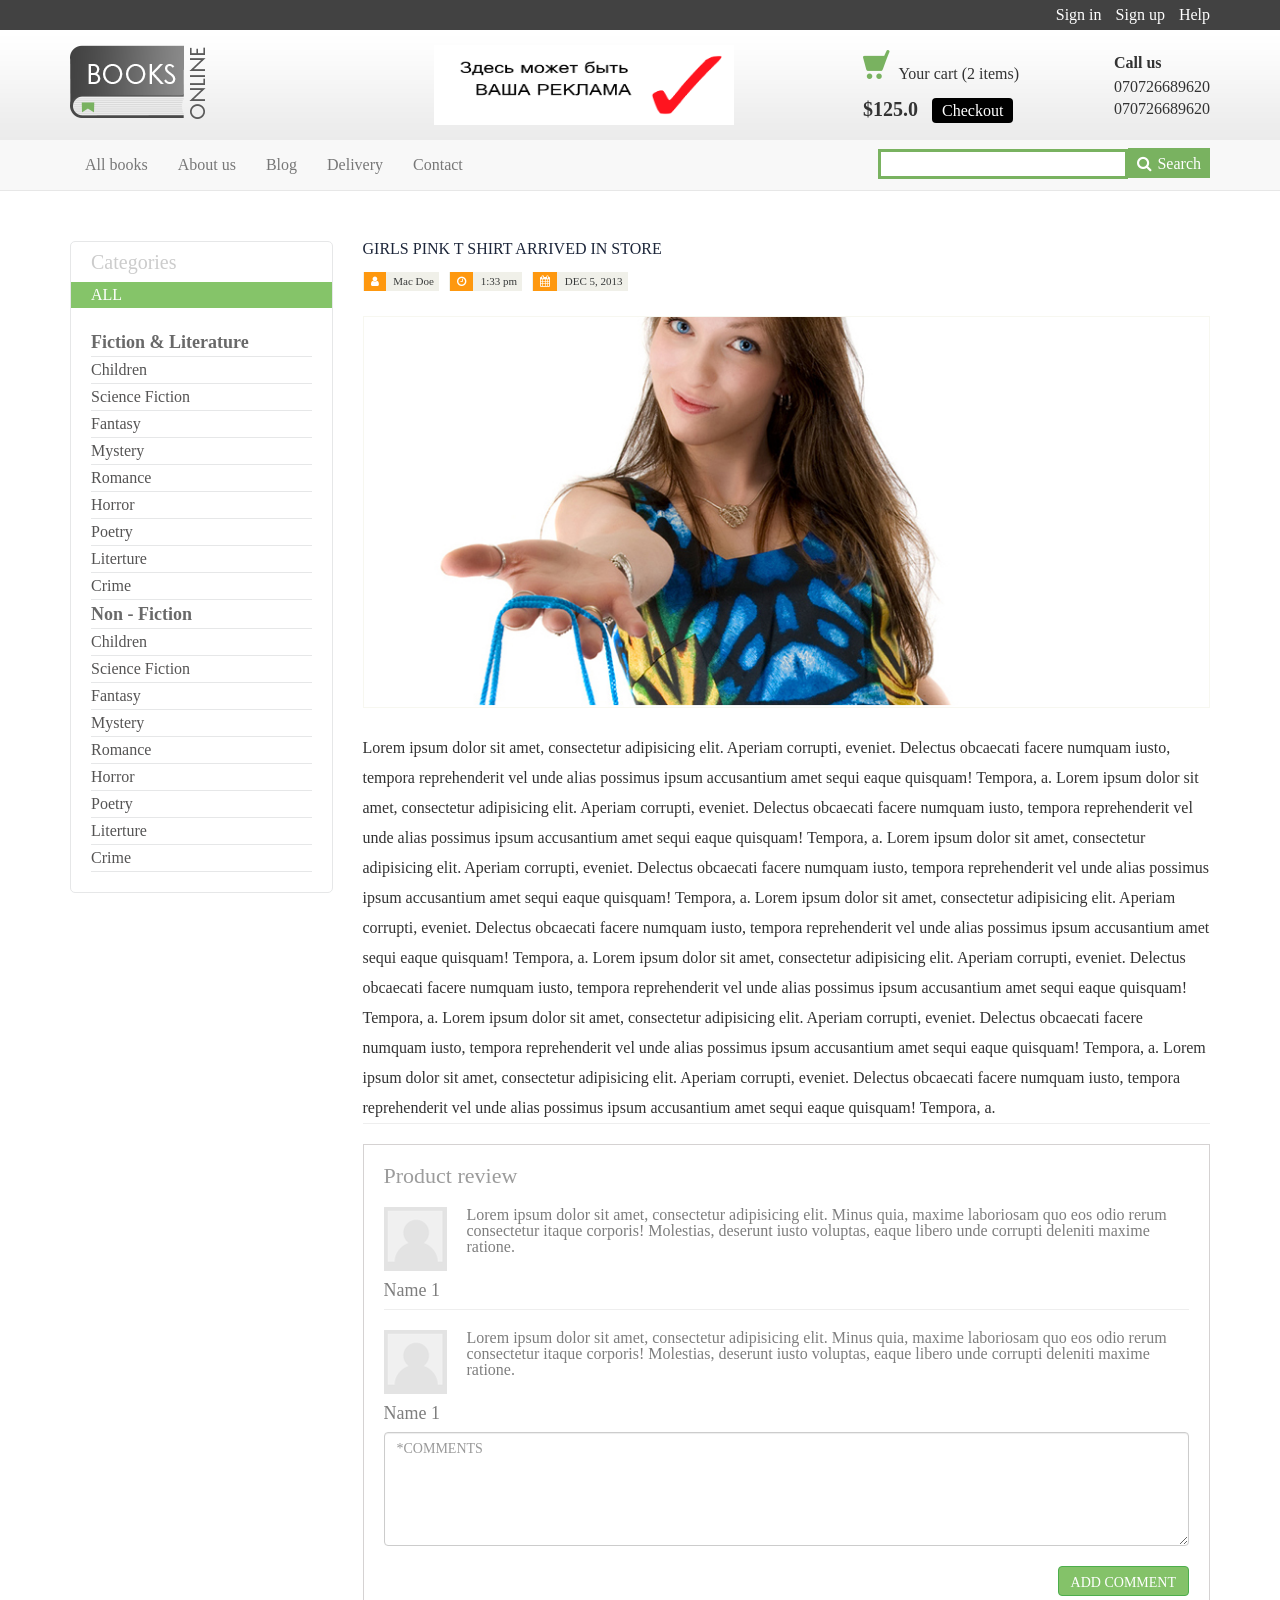
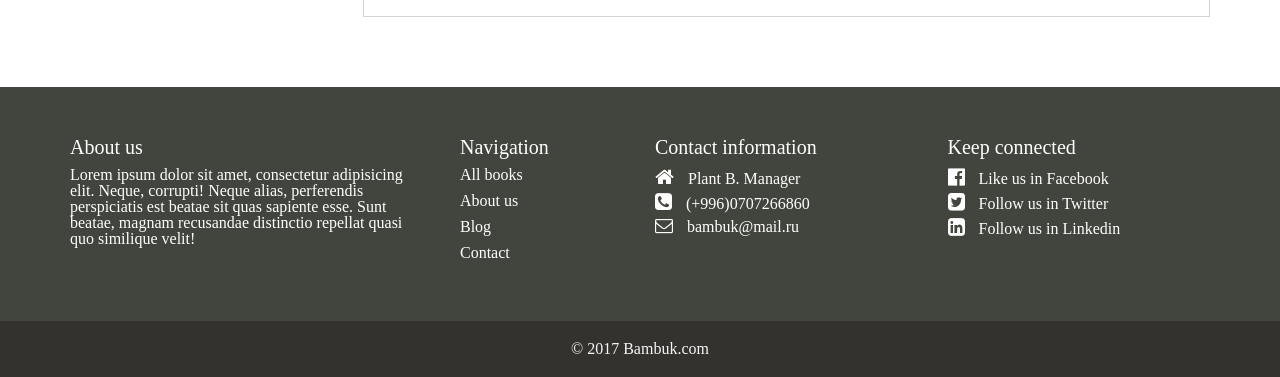
<file: detblog.html>
<!DOCTYPE html>
<html lang="en">
<head>
	<meta charset="UTF-8">
	<meta name="viewport" content="width=device-width, initial-scale=1.0">
	<title>Shopping cart</title>
	<link rel="stylesheet" href="libs/bootstrap.min.css">
	<link rel="stylesheet" href="https://maxcdn.bootstrapcdn.com/font-awesome/4.7.0/css/font-awesome.min.css">
	<link rel="stylesheet" href="libs/jquery.bxslider.css">
	<link rel="stylesheet" href="css/reset.css">
	<link rel="stylesheet" href="css/style.css">
	<link rel="stylesheet" href="css/media.css">
	<link rel="stylesheet" href="css/detail.css">
	<link rel="stylesheet" href="css/blog.css">
</head>
<body>
	<header>
		<div class="header-top">
			<div class="container">
				<nav class="nav-top">
					<ul>
						<li><a href="#">Sign in</a></li>
						<li><a href="#">Sign up</a></li>
						<li><a href="#">Help</a></li>
					</ul>
				</nav>
			</div>
		</div>
		<div class="header-middle">
			<div class="container">
				<div class="left-column-block">
					<img src="images/logo.png" alt="logo" />
					<div class="reklama">
						<img src="images/reklama.png" alt="item" width="300" height="80">
					</div>
					
				</div>
								
				<div class="shop-checkout">
					<div class="shop">
						<img src="images/shop.png">
						<span class="your-cart">Your cart</span>
						<span>(2 items)</span>
					</div>
					<div class="checkout">
						<span>$125.0</span>
						<a href="#">Checkout</a>
					</div>
				</div>
				<div class="phone">
					<h5>Call us</h5>
					<p>070726689620</p>
					<p>070726689620</p>
				</div>
	
			</div>
		</div>
		<nav class="navbar navbar-default navbar-static-top">
			<div class="container">
				<div class="navbar-header">
					<button type="button" class="navbar-toggle collapsed" data-toggle="collapse" data-target="#navbar" aria-expanded="false" aria-controls="navbar">
					<span class="sr-only">Toggle navigation</span>
					<span class="icon-bar"></span>
					<span class="icon-bar"></span>
					<span class="icon-bar"></span>
					</button>
				</div>
				<div id="navbar" class="navbar-collapse collapse">
					<ul class="nav navbar-nav">
						<li><a href="index.html">All books</a></li>
						<li><a href="about.html">About us</a></li>
						<li><a href="blog.html">Blog</a></li>
						<li><a href="delivery.html">Delivery</a></li>
						<li><a href="contact.html">Contact</a></li>
					</ul>
					<form class="navbar-form navbar-right left-column-block">
						<input type="text">
						<button><i class="fa fa-search sear" aria-hidden="true"></i>Search</button>
		          </form>
				</div><!--/.nav-collapse -->
			</div>
		</nav>
	</header>
	<section class="blog">
		<div class="container">
			<div class="row">
				<div class="col-sm-3">
					<div class="sidebar">
					<h3>Categories</h3>
					<h5 class="all-list">All</h5>
					<ul>
						<li class="func-liter">Fiction & Literature</li>	
						<li><a href="category.html">Children</a></li>
						<li><a href="category.html">Science Fiction</a></li>
						<li><a href="category.html">Fantasy</a></li>
						<li><a href="category.html">Mystery</a></li>
						<li><a href="category.html">Romance</a></li>
						<li><a href="category.html">Horror</a></li>
						<li><a href="category.html">Poetry</a></li>
						<li><a href="category.html">Literture</a></li>
						<li><a href="category.html">Crime</a></li>
						<li class="func-liter">Non - Fiction</li>	
						<li><a href="category.html">Children</a></li>
						<li><a href="category.html">Science Fiction</a></li>
						<li><a href="category.html">Fantasy</a></li>
						<li><a href="category.html">Mystery</a></li>
						<li><a href="category.html">Romance</a></li>
						<li><a href="category.html">Horror</a></li>
						<li><a href="category.html">Poetry</a></li>
						<li><a href="category.html">Literture</a></li>
						<li><a href="category.html">Crime</a></li>
					</ul>
				</div>
				</div>
				<div class="col-sm-9">
					<div class="blog-bar">
						<h4>GIRLS PINK T SHIRT ARRIVED IN STORE</h4>
						<div class="post-meta">
							<ul>
								<li><i class="fa fa-user"></i> Mac Doe</li>
								<li><i class="fa fa-clock-o"></i> 1:33 pm</li>
								<li><i class="fa fa-calendar"></i> DEC 5, 2013</li>
							</ul>
						</div>
						<a href="#" class="post-img"><img src="images/blog/blog-one.jpg" class="img-responsive" alt=""></a>
						<p class="detail-blog">Lorem ipsum dolor sit amet, consectetur adipisicing elit. Aperiam corrupti, eveniet. Delectus obcaecati facere numquam iusto, tempora reprehenderit vel unde alias possimus ipsum accusantium amet sequi eaque quisquam! Tempora, a.
						Lorem ipsum dolor sit amet, consectetur adipisicing elit. Aperiam corrupti, eveniet. Delectus obcaecati facere numquam iusto, tempora reprehenderit vel unde alias possimus ipsum accusantium amet sequi eaque quisquam! Tempora, a.
						Lorem ipsum dolor sit amet, consectetur adipisicing elit. Aperiam corrupti, eveniet. Delectus obcaecati facere numquam iusto, tempora reprehenderit vel unde alias possimus ipsum accusantium amet sequi eaque quisquam! Tempora, a.
						Lorem ipsum dolor sit amet, consectetur adipisicing elit. Aperiam corrupti, eveniet. Delectus obcaecati facere numquam iusto, tempora reprehenderit vel unde alias possimus ipsum accusantium amet sequi eaque quisquam! Tempora, a.
						Lorem ipsum dolor sit amet, consectetur adipisicing elit. Aperiam corrupti, eveniet. Delectus obcaecati facere numquam iusto, tempora reprehenderit vel unde alias possimus ipsum accusantium amet sequi eaque quisquam! Tempora, a.
						Lorem ipsum dolor sit amet, consectetur adipisicing elit. Aperiam corrupti, eveniet. Delectus obcaecati facere numquam iusto, tempora reprehenderit vel unde alias possimus ipsum accusantium amet sequi eaque quisquam! Tempora, a.
						Lorem ipsum dolor sit amet, consectetur adipisicing elit. Aperiam corrupti, eveniet. Delectus obcaecati facere numquam iusto, tempora reprehenderit vel unde alias possimus ipsum accusantium amet sequi eaque quisquam! Tempora, a.</p>
						<hr>
					</div>
					<div class="comments">
					<h3>Product review</h3>
					<div class="review">
						<div class="img-det">
							<img src="images/Layer.png" alt="">
							<p>Lorem ipsum dolor sit amet, consectetur adipisicing elit. Minus quia, maxime laboriosam quo eos odio rerum consectetur itaque corporis! Molestias, deserunt iusto voluptas, eaque libero unde corrupti deleniti maxime ratione.</p>
						</div>
						<div class="clearfix"></div>
							<p class="product-2">Name 1</p>
						<hr />
					</div>
					<div class="review">
						<div class="img-det">
							<img src="images/Layer.png" alt="">
							<p>Lorem ipsum dolor sit amet, consectetur adipisicing elit. Minus quia, maxime laboriosam quo eos odio rerum consectetur itaque corporis! Molestias, deserunt iusto voluptas, eaque libero unde corrupti deleniti maxime ratione.</p>
						</div>
						<div class="clearfix"></div>
							<p class="product-2">Name 1</p>
						
					</div>									
					<form role="form" method="post" class="comment-forms">
						<textarea class="form-control" name="message" id="message" rows="5" placeholder="*COMMENTS"></textarea>
						<button type="submit" class="btn btn-success btn-comments pull-right">ADD COMMENT</button>
						<div class="clearfix"></div>
					</form>
				</div>				
				</div>
			</div>
		</div>
	</section>				
	<!-- Footer -->
	<section class="bottom-menu">
	<div class="container">
		<div class="row">
			<div class="col-sm-4 padd">
				<h3>About us</h3>
				<p>Lorem ipsum dolor sit amet, consectetur adipisicing elit. Neque, corrupti! Neque alias, perferendis perspiciatis est beatae sit quas sapiente esse. Sunt beatae, magnam recusandae distinctio repellat quasi quo similique velit!</p>
			</div>
			<div class="col-sm-2 padd">
				<h3>Navigation</h3>
				<ul class="menu-bot">
					<li class="active"><a href="#">All books</a></li>
					<li><a href="#about">About us</a></li>
					<li><a href="#about">Blog</a></li>
					<li><a href="#contact">Contact</a></li>
				</ul>
			</div>
			<div class="col-sm-3 address padd">
				<h3>Contact information</h3>
				<p><i class="fa fa-home icon" aria-hidden="true"></i>
				<span>Plant B. Manager</span></p>
				<p><i class="fa fa-phone-square icon" aria-hidden="true"></i>
				<span>(+996)0707266860</span></p>
				<p><i class="fa fa-envelope-o icone" aria-hidden="true"></i>
				<span>bambuk@mail.ru</span></p>
			</div>
			<div class="col-sm-3 address padd">
				<h3>Keep connected</h3>
				<p><a href="#"><i class="fa fa-facebook-official icon" aria-hidden="true"></i>
				<span>Like us in Facebook</span></a></p>
				<p><a href="#"><i class="fa fa-twitter-square icon" aria-hidden="true"></i>
				<span>Follow us in Twitter</span></a></p>
				<p><a href="#"><i class="fa fa-linkedin-square icon" aria-hidden="true"></i>
				<span>Follow us in Linkedin</span></a></p>

			</div>
		</div>
	</div>
</section>
<footer>
	<p>&copy; 2017 Bambuk.com<p>
</footer>
	<script src="https://ajax.googleapis.com/ajax/libs/jquery/1.11.3/jquery.min.js"></script>
	<script src="libs/jquery.bxslider.js"></script>
	<script src="libs/bootstrap.min.js"></script>
	<script src="js/main.js"></script>
</body>
</html>
</file>
<file: css/style.css>
.header-top{
	width: 100%;
	background-color: #424242;
	color: #fff;
}
.nav-top {
	float: right;
	padding: 7px 0; 
}
.nav-top li{
	display: inline-block;
	list-style: none;
	margin-right: 10px;  
}
.nav-top a{
	text-decoration: none;
	color: #fff;
}
.nav-top li:nth-child(3){
	margin-right: 0;
}
.nav-top a:hover{
	color: #f1f1f1;
}
.navbar{
	margin-bottom: 0;
}

.header-middle{
	width: 100%;
	padding: 15px 5px;
	background-image: url(../images/top-header.png);
}
.left-column-block img{
	float: left;
}
.left-column-block input, button{
	height: 30px;
}
.reklama img{
	margin-left: 20%;
	margin-right: 10%;
}
.left-column-block input{
	border: 3px solid #79b260;
	width: 250px;
}
.left-column-block input:focus{	
	border-color: #79b260;
}
.left-column-block button{
	background-color: #79b260;
	border: 3px solid #79b260;
	margin-left: -4px;
	color: #fff;
}
.sear{
	padding-right: 5px;
}
.shop-checkout{
	display: inline-block;
}
.shop{
	margin-top: 5px;
}
.shop img{
	padding-right: 5px;
}
.shop span{
	line-height: 30px;
}
.checkout, .shop{
	margin-left: 15px;
}
.checkout, .phone {
	margin-top: 10px;
}
.checkout span{
	font-weight: bold;
	display: inline-block;
	font-size: 20px;
	padding-right: 10px;
}
.checkout a{
	text-decoration: none;
	padding: 4px 10px;
	background-color: #000;
	color: #fff;
	border-radius: 4px;
}
.phone{
	float: right;
}
.phone h5{
	padding-bottom: 5px;
	font-weight: bold;
}
.phone p{
	padding: 3px 0;
}
section{
	padding: 50px 0;
}
.caption p{
	text-align: center;
	padding-bottom: 3px;
}
.price{
	color: #f27274;
	font-weight: bold;
}
.caption a{
	color: #000;
}
#slider-section{
	min-height: 300px;
	padding-bottom: 0;
}
.all-list{
   text-transform: uppercase;
   color: #fff;
   background-color: #85c469;
   padding: 5px 20px;

}
.sidebar{
    border: 1px solid #e6e7e8;
    border-radius: 5px;
    
}
.sidebar ul {
	padding: 20px;
}
.sidebar h3 {
	padding-bottom: 10px;
	font-size: 20px;
    color: #cccccc;
    padding: 10px 20px;
}
.about-cont{
	border: 1px solid #e6e7e8;
    border-radius: 5px;
    padding: 20px;
}
.about-cont h3{
	font-size: 18px;
	font-weight: 700;
	text-align: center;
	padding-bottom: 10px;
	color: #696969;
}
.about-cont p{
	color: #818181;
	font-size: 20px;
	line-height: 30px;
}
.delev-list{
	margin-top: 10px;
}
.delev-list li{
	padding: 5px 0;
	font-size: 20px;
	color: #818181;
}
.func-liter {
    color: #696969;
    font-size: 18px; 
    font-weight: 600;
    
}
.sidebar li {
    border-bottom: 1px solid #e6e7e8;
    padding: 5px 0px;
    list-style-type: none; 
}
.sidebar li:hover{
	transition: .5s ease;
	background-color: #f5f5f5;
	cursor: pointer;
	padding-left: 10px;
}

.sidebar a{
    color: #555454;
    text-decoration: none;
    font-size: 16px;
}
.bottom-menu{
	background-color: #41453d;
	color: #fff;
	
}
.bottom-menu h3{
	padding-bottom: 10px;
	font-size: 20px;
}
.address p{
	padding-bottom: 5px;
}
.address a{
	text-decoration: none;
}
.address a:hover{
	text-decoration: none;
	color: #c1c1c1;
}
.bottom-menu li{
	padding-bottom: 10px;
}
.bottom-menu a{
	color: #fff;
}
.icon{
	padding-right: 10px;
	font-size: 20px; 
}
.icone{
	font-size: 18px;
	padding-right: 10px;
}
footer {
	text-align: center;
	background-color: #33322e;
	padding: 20px 0;
	color: #f5f5f5;
}

/*=======================================================
      CONTACT FORM
========================================================*/

.contact li{
	list-style: none;
}
.contact #contact_form {
	text-align: center;

}
.contact .error {
	border: 1px solid red;
}
.success-msg {
	background: #fff;
	border: 1px solid #ABD0A8;
	color: #589051;
	margin-bottom: 30px;
	width: 100%;
	display: inline-block;
	text-align: center;
	padding: 11px 16px;
	border-radius: 4px;
	display: none;
}
.success-msg i {
	padding: 10px;
	border-radius: 50%;
	border: 1px solid #ABD0A8;
	margin-right: 10px;
}
#contact_form li {
	text-align: left;
	margin-bottom: 40px;
}
#contact_form li input {
	display: inline-block;
	width: 100%;
	padding: 0 10px;
	font-weight: bold;
	color: #272727;
	font-family: 'Montserrat', sans-serif;
	font-size: 11px;
	letter-spacing: 3px;
	height: 45px;
}
#contact_form li .form-control {
	height: 45px;
	border: none;
	display: inline-block;
	width: 100%;
	box-shadow: none;
	border-radius: 0px;
	background: #fff;
	border: 1px solid #ebebeb;
}
#contact_form label {
	width: 100%;
}
#contact_form .btn {
	color: #272727;
	border: 1px solid #272727;
	margin: 0px;
	float: right;
	background: none;
	transition: .5s; 
}

#contact_form .btn:hover {
	color: #fff;
	border-color: #fff;
	background: #c1c1c1;
	transition: .5s; 
}
#contact_form li textarea {
	height: 130px !important;
	font-size: 11px;
	font-family: 'Montserrat', sans-serif;
	letter-spacing: 3px;
	display: inline-block;
	width: 100%;
	position: relative;
	padding: 10px 10px;
}

.contact ::-webkit-input-placeholder {
 color: #272727;
}
.contact :-moz-placeholder { 
 color: #272727;
}
.contact ::-moz-placeholder {  
 color: #272727;
}
.contact :-ms-input-placeholder {
 color: #272727;
}
.contact .form-control:focus {
	border: 1px solid #272727 !important;
}
.section-header{
	text-align: center;
	
	margin: 0 auto;
	padding-bottom: 50px;
}
.section-header h4{
	color: #3d506f;
	font-size: 22px;
}
</file>
<file: css/media.css>
/* Медиа-запросы */ 
@media screen and (max-width: 1200px) { 
	.left-column-block{
		padding-right: 1%;
	}
    .left-column-block input{
		border: 3px solid #79b260;
	}
	.banner{
		display: none;
	}
	 .container{
    	width: 100%;
    }
}
@media screen and (max-width: 1055px) {
	.reklama img{
		margin-right: 10%;
		margin-left: 10%;
	}
} 
@media screen and (max-width: 990px) { 
    .banner {
  		width: 176px;
  		height: 200px;
    }
   
    .main-content{
    	padding-top: 0;
    }
    .reklama img{
    	margin-left: 5%;
    }
}
@media screen and (max-width: 876px) {
	.reklama img{
		margin-right: 0;
		margin-left: 0;
	}
}
@media screen and (max-width: 800px) { 
    .left-column-block input{
		border: 3px solid #79b260;
	}
}
@media screen and (max-width: 767px) { 
	.left-column-block{
		width: 100%;
	}
	.banner {
  		display: none;
    }
    .shop-checkout{
    	padding-left: 5%; 
    }
    .padd {
    	padding-bottom: 20px;
    }
    .reklama img{
    	display: none;
    }
}
@media screen and (max-width: 630px) { 
	.header-middle{
		width: 100%;
		padding: 15px 5px;
		background-image: url(../images/top-header.png);
		-webkit-background-size: cover;
		background-size: cover;
	}
	.shop span{
		line-height: 30px;
	}
	.checkout span{
		
		padding-bottom: 10px;
	}
}

@media screen and (max-width: 477px) { 
 	.your-cart{
 		display: none;
 	}
 	.checkout span{
		padding-bottom: 10px;
		display: block;
	}
	.shop-checkout{
    	padding-left: 0; 
    }
     .left-column-block input{
		width: 150px; 
	}
}
@media screen and (max-width: 384px) {
	.phone{
		display: none;
	}
	.shop-checkout{
		float: right;
	}
}
@media screen and (max-width: 325px) {
	 .left-column-block input{
		width: 150px; 
	}
	#slider-section img{
	min-height: 10px;
	}
}
</file>
<file: css/blog.css>
#blog-header{
	width: 100%;
}

.blog-bar h4{
	padding-bottom: 15px;
	color: #1d263a;
}
.post-meta {
  display: block;
  overflow: hidden;
}
.post-meta ul {
  padding:0;
  display: inline;
}
.post-meta ul li {
  background:#F0F0E9;
  float: left;
  margin-right: 10px;
  padding: 0 5px;
  font-size: 11px;
  color: #393b3b;
  position: relative;
  list-style: none;
}
.post-meta ul li i {
  background: #FE980F;
  color: #FFFFFF;
  margin-left: -4px;
  margin-right: 5px;
  padding: 4px 7px;
}
.blog-bar img{
	margin: 25px 0;
	border: 1px solid #F7F7F0;
}

.blog-bar a:hover{
	text-decoration: none;
	color: #fff;
}
.btn-primary{
	margin: 25px 0;
	background-color: #1d263a;
	border: none;
}
.detail-blog{
  line-height: 30px;
}
</file>
<file: css/detail.css>
/*=======================================================
      DETAIL
========================================================*/
.detail-content{
	 height: auto;
	 width: 100%;
}
.detail{
	border: 1px solid #dedede;
    border-radius: 5px;
    padding: 20px;
   
}
.price-add{
	border: 1px solid #dedede;
    border-radius: 5px;
    padding: 10px;
}
.detail-description h3{
	display: inline-block;
	padding-bottom: 20px;
	font-size: 25px;
	color: #595959;
}
.detail-description img{
	float: right;
}
.detail-description p{
	padding-bottom: 20px;
	color: #7e7e7e;
	line-height: 30px;
}
.our-price{	
	font-size: 25px;
	color: #015699;
}
.price-int{
	color: #e45858;
	padding-left: 5px;
	font-size: 25px;
	font-weight: bold;

}
.price-add p{
	padding-top: 10px;
	color: #acabab;
}
.button-cart{
	float: right;
	border: none;
	background-color: #84c269;
	color: #fff;
	padding: 10px 25px;
	font-size: 20px;
	font-weight: bold;
	border-radius: 2px;
	transition: .5s ease;
	margin-top: 5px;
}
.button-cart:hover{
	color: #fff;
	background-color: #93d278;
	text-decoration: none;
	transition: .5s ease;
}
.tab-section{
	padding-top: 0;
}
.wrapper .active{
	color: #c1c1c1;
	background-color: #fff;
	border-bottom: 1px solid #fff;
}
.tab{
	cursor: pointer;
	border: 1px solid #d5d2d2;
	border-radius: 3px 3px 0 0;
	display: inline-block;
	margin-bottom: -1px;
	padding: 10px;
	background-color: #c2c2c2;
	color: #fff;
	position: relative;
	z-index: 2;
}
.tab:nth-child(1){
	margin-right: 5px;
}
.tab_item {
	border: 1px solid #d5d2d2;
	border-radius: 3px;
	padding: 20px;
	color: #7e7e7e;
	line-height: 30px;
}
.comments {
	margin: 20px 0;
	padding: 20px;
	border: 1px solid #d5d2d2;
}
.comments h3 {
	color: #9c9c9c;
	font-size: 22px;
	padding-bottom: 20px;
}
hr{
	padding: 0;
	margin: 0 0 20px 0;
	color: #d5d2d2;
}
.img-det img {
	float: left;
	padding-right: 20px;
}
.img-det p{ 
	color: #7e7e7e;
}
.product-2 {
	color: #7e7e7e;
	font-size: 18px;
	padding: 10px 0;

}
.btn-comments{
	margin-top: 20px;
	background-color: #84c269;
}
</file>
